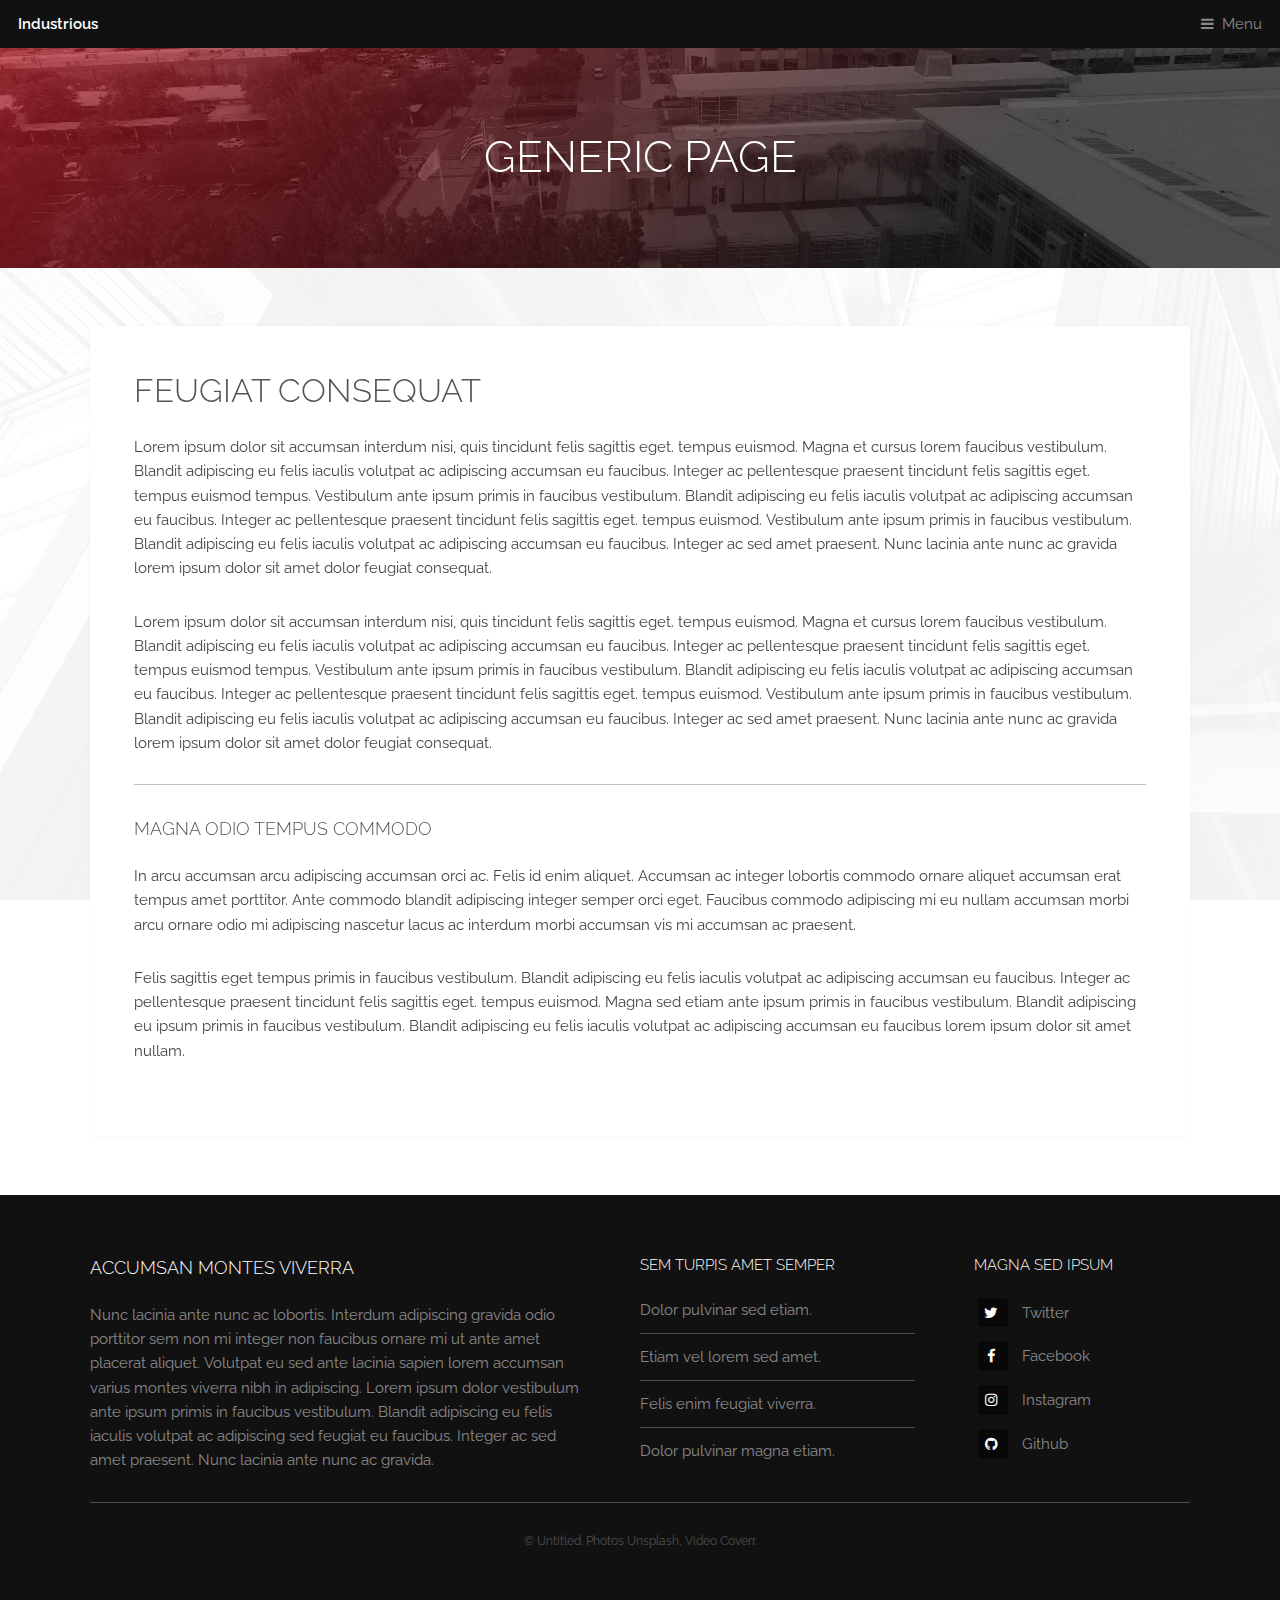
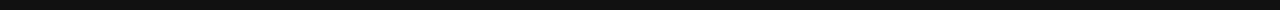
<file: generic.html>
<!DOCTYPE HTML>
<!--
	Industrious by TEMPLATED
	templated.co @templatedco
	Released for free under the Creative Commons Attribution 3.0 license (templated.co/license)
-->
<html>
	<head>
		<title>Generic Page - Industrious by TEMPLATED</title>
		<meta charset="utf-8" />
		<meta name="viewport" content="width=device-width, initial-scale=1, user-scalable=no" />
		<meta name="description" content="" />
		<meta name="keywords" content="" />
		<link rel="stylesheet" href="assets/css/main.css" />
	</head>
	<body class="is-preload">

		<!-- Header -->
			<header id="header">
				<a class="logo" href="index.html">Industrious</a>
				<nav>
					<a href="#menu">Menu</a>
				</nav>
			</header>

		<!-- Nav -->
			<nav id="menu">
				<ul class="links">
					<li><a href="index.html">Home</a></li>
					<li><a href="elements.html">Elements</a></li>
					<li><a href="generic.html">Generic</a></li>
				</ul>
			</nav>

		<!-- Heading -->
			<div id="heading" >
				<h1>Generic Page</h1>
			</div>

		<!-- Main -->
			<section id="main" class="wrapper">
				<div class="inner">
					<div class="content">
						<header>
							<h2>Feugiat consequat</h2>
						</header>
						<p>Lorem ipsum dolor sit accumsan interdum nisi, quis tincidunt felis sagittis eget. tempus euismod. Magna et cursus lorem faucibus vestibulum. Blandit adipiscing eu felis iaculis volutpat ac adipiscing accumsan eu faucibus. Integer ac pellentesque praesent tincidunt felis sagittis eget. tempus euismod tempus. Vestibulum ante ipsum primis in faucibus vestibulum. Blandit adipiscing eu felis iaculis volutpat ac adipiscing accumsan eu faucibus. Integer ac pellentesque praesent tincidunt felis sagittis eget. tempus euismod. Vestibulum ante ipsum primis in faucibus vestibulum. Blandit adipiscing eu felis iaculis volutpat ac adipiscing accumsan eu faucibus. Integer ac sed amet praesent. Nunc lacinia ante nunc ac gravida lorem ipsum dolor sit amet dolor feugiat consequat. </p>
						<p>Lorem ipsum dolor sit accumsan interdum nisi, quis tincidunt felis sagittis eget. tempus euismod. Magna et cursus lorem faucibus vestibulum. Blandit adipiscing eu felis iaculis volutpat ac adipiscing accumsan eu faucibus. Integer ac pellentesque praesent tincidunt felis sagittis eget. tempus euismod tempus. Vestibulum ante ipsum primis in faucibus vestibulum. Blandit adipiscing eu felis iaculis volutpat ac adipiscing accumsan eu faucibus. Integer ac pellentesque praesent tincidunt felis sagittis eget. tempus euismod. Vestibulum ante ipsum primis in faucibus vestibulum. Blandit adipiscing eu felis iaculis volutpat ac adipiscing accumsan eu faucibus. Integer ac sed amet praesent. Nunc lacinia ante nunc ac gravida lorem ipsum dolor sit amet dolor feugiat consequat. </p>
						<hr />
						<h3>Magna odio tempus commodo</h3>
						<p>In arcu accumsan arcu adipiscing accumsan orci ac. Felis id enim aliquet. Accumsan ac integer lobortis commodo ornare aliquet accumsan erat tempus amet porttitor. Ante commodo blandit adipiscing integer semper orci eget. Faucibus commodo adipiscing mi eu nullam accumsan morbi arcu ornare odio mi adipiscing nascetur lacus ac interdum morbi accumsan vis mi accumsan ac praesent.</p>
						<p>Felis sagittis eget tempus primis in faucibus vestibulum. Blandit adipiscing eu felis iaculis volutpat ac adipiscing accumsan eu faucibus. Integer ac pellentesque praesent tincidunt felis sagittis eget. tempus euismod. Magna sed etiam ante ipsum primis in faucibus vestibulum. Blandit adipiscing eu ipsum primis in faucibus vestibulum. Blandit adipiscing eu felis iaculis volutpat ac adipiscing accumsan eu faucibus lorem ipsum dolor sit amet nullam.</p>
					</div>
				</div>
			</section>

		<!-- Footer -->
			<footer id="footer">
				<div class="inner">
					<div class="content">
						<section>
							<h3>Accumsan montes viverra</h3>
							<p>Nunc lacinia ante nunc ac lobortis. Interdum adipiscing gravida odio porttitor sem non mi integer non faucibus ornare mi ut ante amet placerat aliquet. Volutpat eu sed ante lacinia sapien lorem accumsan varius montes viverra nibh in adipiscing. Lorem ipsum dolor vestibulum ante ipsum primis in faucibus vestibulum. Blandit adipiscing eu felis iaculis volutpat ac adipiscing sed feugiat eu faucibus. Integer ac sed amet praesent. Nunc lacinia ante nunc ac gravida.</p>
						</section>
						<section>
							<h4>Sem turpis amet semper</h4>
							<ul class="alt">
								<li><a href="#">Dolor pulvinar sed etiam.</a></li>
								<li><a href="#">Etiam vel lorem sed amet.</a></li>
								<li><a href="#">Felis enim feugiat viverra.</a></li>
								<li><a href="#">Dolor pulvinar magna etiam.</a></li>
							</ul>
						</section>
						<section>
							<h4>Magna sed ipsum</h4>
							<ul class="plain">
								<li><a href="#"><i class="icon fa-twitter">&nbsp;</i>Twitter</a></li>
								<li><a href="#"><i class="icon fa-facebook">&nbsp;</i>Facebook</a></li>
								<li><a href="#"><i class="icon fa-instagram">&nbsp;</i>Instagram</a></li>
								<li><a href="#"><i class="icon fa-github">&nbsp;</i>Github</a></li>
							</ul>
						</section>
					</div>
					<div class="copyright">
						&copy; Untitled. Photos <a href="https://unsplash.co">Unsplash</a>, Video <a href="https://coverr.co">Coverr</a>.
					</div>
				</div>
			</footer>

		<!-- Scripts -->
			<script src="assets/js/jquery.min.js"></script>
			<script src="assets/js/browser.min.js"></script>
			<script src="assets/js/breakpoints.min.js"></script>
			<script src="assets/js/util.js"></script>
			<script src="assets/js/main.js"></script>

	</body>
</html>
</file>
<file: assets/css/main.css>
@import url(font-awesome.min.css);
@import url("https://fonts.googleapis.com/css?family=Raleway:200,300,400,500,600");
/*
	Industrious by TEMPLATED
	templated.co @templatedco
	Released for free under the Creative Commons Attribution 3.0 license (templated.co/license)
*/
/* Basic */
@-ms-viewport {
  width: device-width; }
body {
  -ms-overflow-style: scrollbar; }

@media screen and (max-width: 480px) {
  html, body {
    min-width: 320px; } }
html {
  box-sizing: border-box; }

*, *:before, *:after {
  box-sizing: inherit; }

body {
  background: #ffffff; }
  body.is-preload *, body.is-preload *:before, body.is-preload *:after {
    -moz-animation: none !important;
    -webkit-animation: none !important;
    -ms-animation: none !important;
    animation: none !important;
    -moz-transition: none !important;
    -webkit-transition: none !important;
    -ms-transition: none !important;
    transition: none !important; }

html, body, div, span, applet, object,
iframe, h1, h2, h3, h4, h5, h6, p, blockquote,
pre, a, abbr, acronym, address, big, cite,
code, del, dfn, em, img, ins, kbd, q, s, samp,
small, strike, strong, sub, sup, tt, var, b,
u, i, center, dl, dt, dd, ol, ul, li, fieldset,
form, label, legend, table, caption, tbody,
tfoot, thead, tr, th, td, article, aside,
canvas, details, embed, figure, figcaption,
footer, header, hgroup, menu, nav, output, ruby,
section, summary, time, mark, audio, video {
  margin: 0;
  padding: 0;
  border: 0;
  font-size: 100%;
  font: inherit;
  vertical-align: baseline; }

article, aside, details, figcaption, figure,
footer, header, hgroup, menu, nav, section {
  display: block; }

body {
  line-height: 1; }

ol, ul {
  list-style: none; }

blockquote, q {
  quotes: none; }
  blockquote:before, blockquote:after, q:before, q:after {
    content: '';
    content: none; }

table {
  border-collapse: collapse;
  border-spacing: 0; }

body {
  -webkit-text-size-adjust: none; }

mark {
  background-color: transparent;
  color: inherit; }

input::-moz-focus-inner {
  border: 0;
  padding: 0; }

input, select, textarea {
  -moz-appearance: none;
  -webkit-appearance: none;
  -ms-appearance: none;
  appearance: none; }

/* Typography */
html {
  font-size: 13pt; }
  @media screen and (max-width: 1680px) {
    html {
      font-size: 11pt; } }
  @media screen and (max-width: 980px) {
    html {
      font-size: 12pt; } }
  @media screen and (max-width: 480px) {
    html {
      font-size: 11pt; } }

body {
  background-color: #ffffff;
  color: #444444; }

body, input, select, textarea {
  font-family: "Raleway", Arial, Helvetica, sans-serif;
  font-weight: 400;
  font-size: 1rem;
  line-height: 1.65; }

a {
  -moz-transition: color 0.2s ease-in-out;
  -webkit-transition: color 0.2s ease-in-out;
  -ms-transition: color 0.2s ease-in-out;
  transition: color 0.2s ease-in-out;
  text-decoration: underline; }
  a:hover {
    text-decoration: none; }

strong, b {
  font-weight: 600; }

em, i {
  font-style: italic; }

p {
  margin: 0 0 2rem 0; }

header.special {
  align-content: center;
  text-align: center;
  margin-bottom: 4rem; }
  header.special p {
    max-width: 75%;
    margin-left: auto;
    margin-right: auto; }

h1, h2, h3, h4, h5, h6 {
  font-weight: 300;
  line-height: 1.5;
  text-transform: uppercase;
  margin: 0 0 1.5rem 0; }
  h1 a, h2 a, h3 a, h4 a, h5 a, h6 a {
    color: inherit;
    text-decoration: none; }

h1 {
  font-size: 3rem;
  line-height: 1.2; }

h2 {
  font-size: 2.25rem;
  line-height: 1.3; }

h3 {
  font-size: 1.25rem; }

h4 {
  font-size: 1rem; }

h5 {
  font-size: 0.9rem; }

h6 {
  font-size: 0.7rem; }

@media screen and (max-width: 736px) {
  h1 {
    font-size: 2.75rem;
    line-height: 1.3; }

  h2 {
    font-size: 1.75rem;
    line-height: 1.5; }

  h3 {
    font-size: 1.25rem; } }
sub {
  font-size: 0.8rem;
  position: relative;
  top: 0.5rem; }

sup {
  font-size: 0.8rem;
  position: relative;
  top: -0.5rem; }

blockquote {
  border-left: solid 0.5rem;
  font-style: italic;
  margin: 0 0 2rem 0;
  padding: 1rem 0 1rem 2rem; }

code {
  border-radius: 4px;
  border: solid 1px;
  font-family: "Courier New", monospace;
  font-size: 0.9rem;
  margin: 0 0.25rem;
  padding: 0.25rem 0.65rem; }

pre {
  -webkit-overflow-scrolling: touch;
  font-family: "Courier New", monospace;
  font-size: 0.9rem;
  margin: 0 0 2rem 0; }
  pre code {
    display: block;
    line-height: 1.75;
    padding: 1rem 1.5rem;
    overflow-x: auto; }

hr {
  border: 0;
  border-bottom: solid 1px;
  margin: 2rem 0; }
  hr.major {
    margin: 4rem 0; }

input, select, textarea {
  color: #555555; }

a {
  color: #ce1b28; }

strong, b {
  color: #555555; }

h1, h2, h3, h4, h5, h6 {
  color: #555555; }

blockquote {
  border-left-color: rgba(0, 0, 0, 0.25); }

code {
  background: rgba(0, 0, 0, 0.075);
  border-color: rgba(0, 0, 0, 0.25); }

hr {
  border-bottom-color: rgba(0, 0, 0, 0.25); }

/* Inner */
.inner {
  margin: 0 auto;
  width: 75rem;
  max-width: calc(100% - 6rem); }
  @media screen and (max-width: 480px) {
    .inner {
      max-width: calc(100% - 3rem); } }

/* Button */
input[type="submit"],
input[type="reset"],
input[type="button"],
button,
.button {
  -moz-appearance: none;
  -webkit-appearance: none;
  -ms-appearance: none;
  appearance: none;
  -moz-transition: background-color 0.2s ease-in-out, box-shadow 0.2s ease-in-out, color 0.2s ease-in-out;
  -webkit-transition: background-color 0.2s ease-in-out, box-shadow 0.2s ease-in-out, color 0.2s ease-in-out;
  -ms-transition: background-color 0.2s ease-in-out, box-shadow 0.2s ease-in-out, color 0.2s ease-in-out;
  transition: background-color 0.2s ease-in-out, box-shadow 0.2s ease-in-out, color 0.2s ease-in-out;
  border: 0;
  border-radius: 4px;
  cursor: pointer;
  display: inline-block;
  font-weight: 600;
  height: 3.25rem;
  line-height: 3.25rem;
  padding: 0 1.75rem;
  text-align: center;
  text-decoration: none;
  white-space: nowrap; }
  input[type="submit"].small,
  input[type="reset"].small,
  input[type="button"].small,
  button.small,
  .button.small {
    font-size: 0.8rem;
    height: 2.4375rem;
    line-height: 2.4375rem;
    padding: 0 1.25rem; }
  input[type="submit"].large,
  input[type="reset"].large,
  input[type="button"].large,
  button.large,
  .button.large {
    font-size: 1.35rem;
    height: 4.0625rem;
    line-height: 4.0625rem;
    padding: 0 2rem; }
  input[type="submit"].wide,
  input[type="reset"].wide,
  input[type="button"].wide,
  button.wide,
  .button.wide {
    min-width: 13rem; }
  input[type="submit"].icon:before,
  input[type="reset"].icon:before,
  input[type="button"].icon:before,
  button.icon:before,
  .button.icon:before {
    margin-right: 0.5rem; }
  input[type="submit"].fit,
  input[type="reset"].fit,
  input[type="button"].fit,
  button.fit,
  .button.fit {
    width: 100%; }
  input[type="submit"].disabled, input[type="submit"]:disabled,
  input[type="reset"].disabled,
  input[type="reset"]:disabled,
  input[type="button"].disabled,
  input[type="button"]:disabled,
  button.disabled,
  button:disabled,
  .button.disabled,
  .button:disabled {
    pointer-events: none;
    opacity: 0.25; }

input[type="submit"],
input[type="reset"],
input[type="button"],
button,
.button {
  background-color: transparent;
  box-shadow: inset 0 0 0 1px #555555;
  color: #555555 !important; }
  input[type="submit"]:hover,
  input[type="reset"]:hover,
  input[type="button"]:hover,
  button:hover,
  .button:hover {
    box-shadow: inset 0 0 0 1px #ce1b28;
    color: #ce1b28 !important; }
    input[type="submit"]:hover:active,
    input[type="reset"]:hover:active,
    input[type="button"]:hover:active,
    button:hover:active,
    .button:hover:active {
      background-color: rgba(206, 27, 40, 0.25); }
  input[type="submit"].primary,
  input[type="reset"].primary,
  input[type="button"].primary,
  button.primary,
  .button.primary {
    box-shadow: none;
    background-color: #ce1b28;
    color: #ffffff !important; }
    input[type="submit"].primary:hover,
    input[type="reset"].primary:hover,
    input[type="button"].primary:hover,
    button.primary:hover,
    .button.primary:hover {
      background-color: #e2212f;
      box-shadow: none; }
      input[type="submit"].primary:hover:active,
      input[type="reset"].primary:hover:active,
      input[type="button"].primary:hover:active,
      button.primary:hover:active,
      .button.primary:hover:active {
        background-color: #b71824; }

/* Form */
form {
  margin: 0 0 2rem 0; }

input[type="text"],
input[type="password"],
input[type="email"],
input[type="tel"],
input[type="search"],
input[type="url"],
select,
textarea {
  -moz-appearance: none;
  -webkit-appearance: none;
  -ms-appearance: none;
  appearance: none;
  border-radius: 4px;
  border: none;
  border: solid 1px;
  color: inherit;
  display: block;
  outline: 0;
  padding: 0 1rem;
  text-decoration: none;
  width: 100%; }
  input[type="text"]:invalid,
  input[type="password"]:invalid,
  input[type="email"]:invalid,
  input[type="tel"]:invalid,
  input[type="search"]:invalid,
  input[type="url"]:invalid,
  select:invalid,
  textarea:invalid {
    box-shadow: none; }

label {
  display: block;
  font-size: 1rem;
  font-weight: 600;
  margin: 0 0 1rem 0; }

input[type="text"],
input[type="password"],
input[type="email"],
input[type="tel"],
input[type="search"],
input[type="url"] {
  height: 3.25rem; }

select {
  background-size: 1.25rem;
  background-repeat: no-repeat;
  background-position: calc(100% - 1rem) center;
  height: 3.25rem;
  padding-right: 3.25rem;
  text-overflow: ellipsis; }
  select:focus::-ms-value {
    background-color: transparent; }
  select::-ms-expand {
    display: none; }

textarea {
  padding: 0.75rem 1rem; }

input[type="checkbox"],
input[type="radio"] {
  -moz-appearance: none;
  -webkit-appearance: none;
  -ms-appearance: none;
  appearance: none;
  display: block;
  float: left;
  margin-right: -2rem;
  opacity: 0;
  width: 1rem;
  z-index: -1; }
  input[type="checkbox"] + label,
  input[type="radio"] + label {
    text-decoration: none;
    cursor: pointer;
    display: inline-block;
    font-size: 1rem;
    font-weight: 400;
    padding-left: 2.825rem;
    padding-right: 0.875rem;
    position: relative; }
    input[type="checkbox"] + label:before,
    input[type="radio"] + label:before {
      -moz-osx-font-smoothing: grayscale;
      -webkit-font-smoothing: antialiased;
      font-family: FontAwesome;
      font-style: normal;
      font-weight: normal;
      text-transform: none !important; }
    input[type="checkbox"] + label:before,
    input[type="radio"] + label:before {
      border-radius: 4px;
      border: solid 1px;
      content: '';
      display: inline-block;
      height: 1.95rem;
      left: 0;
      line-height: 1.86875rem;
      position: absolute;
      text-align: center;
      top: -0.1625rem;
      width: 1.95rem; }
  input[type="checkbox"]:checked + label:before,
  input[type="radio"]:checked + label:before {
    content: '\f00c'; }

input[type="checkbox"] + label:before {
  border-radius: 4px; }

input[type="radio"] + label:before {
  border-radius: 100%; }

::-webkit-input-placeholder {
  opacity: 1.0; }

:-moz-placeholder {
  opacity: 1.0; }

::-moz-placeholder {
  opacity: 1.0; }

:-ms-input-placeholder {
  opacity: 1.0; }

label {
  color: #555555; }

input[type="text"],
input[type="password"],
input[type="email"],
input[type="tel"],
input[type="search"],
input[type="url"],
select,
textarea {
  background-color: rgba(0, 0, 0, 0.075);
  border-color: rgba(0, 0, 0, 0.25); }
  input[type="text"]:focus,
  input[type="password"]:focus,
  input[type="email"]:focus,
  input[type="tel"]:focus,
  input[type="search"]:focus,
  input[type="url"]:focus,
  select:focus,
  textarea:focus {
    border-color: #ce1b28;
    box-shadow: 0 0 0 1px #ce1b28; }

select {
  background-image: url("data:image/svg+xml;charset=utf8,%3Csvg xmlns='http://www.w3.org/2000/svg' width='40' height='40' preserveAspectRatio='none' viewBox='0 0 40 40'%3E%3Cpath d='M9.4,12.3l10.4,10.4l10.4-10.4c0.2-0.2,0.5-0.4,0.9-0.4c0.3,0,0.6,0.1,0.9,0.4l3.3,3.3c0.2,0.2,0.4,0.5,0.4,0.9 c0,0.4-0.1,0.6-0.4,0.9L20.7,31.9c-0.2,0.2-0.5,0.4-0.9,0.4c-0.3,0-0.6-0.1-0.9-0.4L4.3,17.3c-0.2-0.2-0.4-0.5-0.4-0.9 c0-0.4,0.1-0.6,0.4-0.9l3.3-3.3c0.2-0.2,0.5-0.4,0.9-0.4S9.1,12.1,9.4,12.3z' fill='rgba(0, 0, 0, 0.25)' /%3E%3C/svg%3E"); }
  select option {
    color: #444444;
    background-color: #ffffff; }

input[type="checkbox"] + label,
input[type="radio"] + label {
  color: #444444; }
  input[type="checkbox"] + label:before,
  input[type="radio"] + label:before {
    background: rgba(0, 0, 0, 0.075);
    border-color: rgba(0, 0, 0, 0.25); }
input[type="checkbox"]:checked + label:before,
input[type="radio"]:checked + label:before {
  background-color: #ce1b28;
  border-color: #ce1b28;
  color: #ffffff; }
input[type="checkbox"]:focus + label:before,
input[type="radio"]:focus + label:before {
  border-color: #ce1b28;
  box-shadow: 0 0 0 1px #ce1b28; }

::-webkit-input-placeholder {
  color: #bbbbbb !important; }

:-moz-placeholder {
  color: #bbbbbb !important; }

::-moz-placeholder {
  color: #bbbbbb !important; }

:-ms-input-placeholder {
  color: #bbbbbb !important; }

/* List */
ol {
  list-style: decimal;
  margin: 0 0 2rem 0;
  padding-left: 1.25rem; }
  ol li {
    padding-left: 0.25rem; }

ul {
  list-style: disc;
  margin: 0 0 2rem 0;
  padding-left: 1rem; }
  ul li {
    padding-left: 0.325rem; }
  ul.plain {
    list-style: none;
    padding-left: 0; }
    ul.plain li {
      margin-bottom: 1rem; }
      ul.plain li .icon {
        border-radius: 4px;
        color: #ffffff;
        display: inline-block;
        margin-right: 1rem;
        text-align: center;
        width: 2rem;
        height: 2rem;
        line-height: 2rem;
        background: rgba(0, 0, 0, 0.5); }
  ul.alt {
    list-style: none;
    padding-left: 0; }
    ul.alt li {
      border-top: solid 1px;
      padding: 0.75rem 0; }
      ul.alt li:first-child {
        border-top: 0;
        padding-top: 0; }
      ul.alt li:last-child {
        padding-bottom: 0; }

dl {
  margin: 0 0 2rem 0; }
  dl dt {
    display: block;
    font-weight: 600;
    margin: 0 0 1rem 0; }
  dl dd {
    margin-left: 1.5rem; }

ul.alt li {
  border-top-color: rgba(0, 0, 0, 0.25); }

/* Table */
.table-wrapper {
  -webkit-overflow-scrolling: touch;
  overflow-x: auto; }

table {
  margin: 0 0 2rem 0;
  width: 100%; }
  table tbody tr {
    border: solid 1px;
    border-left: 0;
    border-right: 0; }
  table td {
    padding: 0.75rem 0.75rem; }
  table th {
    font-size: 0.9rem;
    font-weight: 600;
    padding: 0 0.75rem 0.75rem 0.75rem;
    text-align: left; }
  table thead {
    border-bottom: solid 2px; }
  table tfoot {
    border-top: solid 2px; }
  table.alt {
    border-collapse: separate; }
    table.alt tbody tr td {
      border: solid 1px;
      border-left-width: 0;
      border-top-width: 0; }
      table.alt tbody tr td:first-child {
        border-left-width: 1px; }
    table.alt tbody tr:first-child td {
      border-top-width: 1px; }
    table.alt thead {
      border-bottom: 0; }
    table.alt tfoot {
      border-top: 0; }

table tbody tr {
  border-color: rgba(0, 0, 0, 0.25); }
  table tbody tr:nth-child(2n + 1) {
    background-color: rgba(0, 0, 0, 0.075); }
table th {
  color: #555555; }
table thead {
  border-bottom-color: rgba(0, 0, 0, 0.25); }
table tfoot {
  border-top-color: rgba(0, 0, 0, 0.25); }
table.alt tbody tr td {
  border-color: rgba(0, 0, 0, 0.25); }

/* Highlights */
.highlights {
  width: 100%;
  margin: 2.5rem 0;
  display: -moz-flex;
  display: -webkit-flex;
  display: -ms-flex;
  display: flex;
  -moz-flex-wrap: wrap;
  -webkit-flex-wrap: wrap;
  -ms-flex-wrap: wrap;
  flex-wrap: wrap;
  -moz-align-items: -moz-stretch;
  -webkit-align-items: -webkit-stretch;
  -ms-align-items: -ms-stretch;
  align-items: stretch; }
  .highlights > * {
    -moz-flex-shrink: 1;
    -webkit-flex-shrink: 1;
    -ms-flex-shrink: 1;
    flex-shrink: 1;
    -moz-flex-grow: 0;
    -webkit-flex-grow: 0;
    -ms-flex-grow: 0;
    flex-grow: 0; }
  .highlights > * {
    width: 33.3333333333%; }
  .highlights > * {
    padding: 1.5rem;
    width: calc(33.3333333333% + 1rem); }
  .highlights > :nth-child(-n + 3) {
    padding-top: 0; }
  .highlights > :nth-last-child(-n + 3) {
    padding-bottom: 0; }
  .highlights > :nth-child(3n + 1) {
    padding-left: 0; }
  .highlights > :nth-child(3n) {
    padding-right: 0; }
  .highlights > :nth-child(3n + 1),
  .highlights > :nth-child(3n) {
    width: calc(33.3333333333% + -0.5rem); }
  .highlights .content {
    border-radius: 4px;
    height: 100%;
    padding: 3rem;
    text-align: center; }
    .highlights .content .icon {
      font-size: 5rem; }
  .highlights > div > :last-child {
    margin-bottom: 0; }
  @media screen and (max-width: 980px) {
    .highlights > * {
      width: 50%; }
    .highlights > * {
      padding: 1rem;
      width: calc(33.3333333333% + 0.6666666667rem); }
    .highlights > :nth-child(-n + 3) {
      padding-top: 1rem; }
    .highlights > :nth-last-child(-n + 3) {
      padding-bottom: 1rem; }
    .highlights > :nth-child(3n + 1) {
      padding-left: 1rem; }
    .highlights > :nth-child(3n) {
      padding-right: 1rem; }
    .highlights > :nth-child(3n + 1),
    .highlights > :nth-child(3n) {
      padding: 1rem;
      width: calc(50% + 1rem); }
    .highlights > * {
      padding: 1rem;
      width: calc(50% + 1rem); }
    .highlights > :nth-child(-n + 2) {
      padding-top: 0; }
    .highlights > :nth-last-child(-n + 2) {
      padding-bottom: 0; }
    .highlights > :nth-child(2n + 1) {
      padding-left: 0; }
    .highlights > :nth-child(2n) {
      padding-right: 0; }
    .highlights > :nth-child(2n + 1),
    .highlights > :nth-child(2n) {
      width: calc(50% + 0rem); }
    .highlights .content {
      padding: 2rem; } }
  @media screen and (max-width: 736px) {
    .highlights > * {
      width: 100%; }
    .highlights > * {
      padding: 1rem;
      width: calc(33.3333333333% + 0.6666666667rem); }
    .highlights > :nth-child(-n + 3) {
      padding-top: 1rem; }
    .highlights > :nth-last-child(-n + 3) {
      padding-bottom: 1rem; }
    .highlights > :nth-child(3n + 1) {
      padding-left: 1rem; }
    .highlights > :nth-child(3n) {
      padding-right: 1rem; }
    .highlights > :nth-child(3n + 1),
    .highlights > :nth-child(3n) {
      padding: 1rem;
      width: calc(100% + 2rem); }
    .highlights > * {
      padding: 1rem;
      width: calc(50% + 1rem); }
    .highlights > :nth-child(-n + 2) {
      padding-top: 1rem; }
    .highlights > :nth-last-child(-n + 2) {
      padding-bottom: 1rem; }
    .highlights > :nth-child(2n + 1) {
      padding-left: 1rem; }
    .highlights > :nth-child(2n) {
      padding-right: 1rem; }
    .highlights > :nth-child(2n + 1),
    .highlights > :nth-child(2n) {
      padding: 1rem;
      width: calc(100% + 2rem); }
    .highlights > * {
      padding: 1rem;
      width: calc(100% + 2rem); }
    .highlights > :nth-child(-n + 1) {
      padding-top: 0; }
    .highlights > :nth-last-child(-n + 1) {
      padding-bottom: 0; }
    .highlights > :nth-child(1n + 1) {
      padding-left: 0; }
    .highlights > :nth-child(1n) {
      padding-right: 0; }
    .highlights > :nth-child(1n + 1),
    .highlights > :nth-child(1n) {
      width: calc(100% + 1rem); } }

.highlights .content {
  background: #ffffff;
  box-shadow: 0px 0px 4px 1px rgba(0, 0, 0, 0.025); }

/* Testimonials */
.testimonials {
  margin: 2.5rem 0;
  width: 100%;
  display: -moz-flex;
  display: -webkit-flex;
  display: -ms-flex;
  display: flex;
  justify-content: center;
  align-items: center;
  -moz-flex-wrap: wrap;
  -webkit-flex-wrap: wrap;
  -ms-flex-wrap: wrap;
  flex-wrap: wrap;
  -moz-align-items: -moz-stretch;
  -webkit-align-items: -webkit-stretch;
  -ms-align-items: -ms-stretch; }
  .testimonials > * {
    -moz-flex-shrink: 1;
    -webkit-flex-shrink: 1;
    -ms-flex-shrink: 1;
    flex-shrink: 1;
    -moz-flex-grow: 0;
    -webkit-flex-grow: 0;
    -ms-flex-grow: 0;
    flex-grow: 0; }
  .testimonials > * {
    width: 33.3333333333%; }
  .testimonials > * {
    padding: 1.5rem;
    width: calc(33.3333333333% + 1rem); }
  .testimonials > :nth-child(-n + 3) {
    padding-top: 0; }
  .testimonials > :nth-last-child(-n + 3) {
    padding-bottom: 0; }
  .testimonials > :nth-child(3n + 1) {
    padding-left: 0; }
  .testimonials > :nth-child(3n) {
    padding-right: 0; }
  .testimonials > :nth-child(3n + 1),
  .testimonials > :nth-child(3n) {
    width: calc(33.3333333333% + -0.5rem); }
  .testimonials .content {
    border-radius: 4px;
    height: 100%;
    padding: 3rem; 
    position: relative;
    align-items: center;
    }
    .testimonials .content .author {
      display: -moz-flex;
      display: -webkit-flex;
      display: -ms-flex;
      display: flex;
      -moz-align-items: center;
      -webkit-align-items: center;
      -ms-align-items: center;
      align-items: center; }
      .testimonials .content .author blockquote {
        margin: 0; }
      .testimonials .content .author .image {
        margin-right: 2rem;
        width: 20%; }
        .testimonials .content .author .image img {
          border-radius: 100%;
          max-width: 100%; }
    .testimonials .content .credit {
      font-size: 0.75rem; }
    .testimonials .content p:last-child {
      margin: 0; }
  .testimonials > div > :last-child {
    margin-bottom: 0; }
  @media screen and (max-width: 980px) {
    .testimonials > * {
      width: 50%; }
    .testimonials > * {
      padding: 1rem;
      width: calc(33.3333333333% + 0.6666666667rem); }
    .testimonials > :nth-child(-n + 3) {
      padding-top: 1rem; }
    .testimonials > :nth-last-child(-n + 3) {
      padding-bottom: 1rem; }
    .testimonials > :nth-child(3n + 1) {
      padding-left: 1rem; }
    .testimonials > :nth-child(3n) {
      padding-right: 1rem; }
    .testimonials > :nth-child(3n + 1),
    .testimonials > :nth-child(3n) {
      padding: 1rem;
      width: calc(50% + 1rem); }
    .testimonials > * {
      padding: 1rem;
      width: calc(50% + 1rem); }
    .testimonials > :nth-child(-n + 2) {
      padding-top: 0; }
    .testimonials > :nth-last-child(-n + 2) {
      padding-bottom: 0; }
    .testimonials > :nth-child(2n + 1) {
      padding-left: 0; }
    .testimonials > :nth-child(2n) {
      padding-right: 0; }
    .testimonials > :nth-child(2n + 1),
    .testimonials > :nth-child(2n) {
      width: calc(50% + 0rem); }
    .testimonials .content {
      padding: 2rem; } }
  @media screen and (max-width: 736px) {
    .testimonials > * {
      width: 100%; }
    .testimonials > * {
      padding: 1rem;
      width: calc(33.3333333333% + 0.6666666667rem); }
    .testimonials > :nth-child(-n + 3) {
      padding-top: 1rem; }
    .testimonials > :nth-last-child(-n + 3) {
      padding-bottom: 1rem; }
    .testimonials > :nth-child(3n + 1) {
      padding-left: 1rem; }
    .testimonials > :nth-child(3n) {
      padding-right: 1rem; }
    .testimonials > :nth-child(3n + 1),
    .testimonials > :nth-child(3n) {
      padding: 1rem;
      width: calc(100% + 2rem); }
    .testimonials > * {
      padding: 1rem;
      width: calc(50% + 1rem); }
    .testimonials > :nth-child(-n + 2) {
      padding-top: 1rem; }
    .testimonials > :nth-last-child(-n + 2) {
      padding-bottom: 1rem; }
    .testimonials > :nth-child(2n + 1) {
      padding-left: 1rem; }
    .testimonials > :nth-child(2n) {
      padding-right: 1rem; }
    .testimonials > :nth-child(2n + 1),
    .testimonials > :nth-child(2n) {
      padding: 1rem;
      width: calc(100% + 2rem); }
    .testimonials > * {
      padding: 1rem;
      width: calc(100% + 2rem); }
    .testimonials > :nth-child(-n + 1) {
      padding-top: 0; }
    .testimonials > :nth-last-child(-n + 1) {
      padding-bottom: 0; }
    .testimonials > :nth-child(1n + 1) {
      padding-left: 0; }
    .testimonials > :nth-child(1n) {
      padding-right: 0; }
    .testimonials > :nth-child(1n + 1),
    .testimonials > :nth-child(1n) {
      width: calc(100% + 1rem); } }

.testimonials .content {
  background: #ffffff;
  box-shadow: 0px 0px 4px 1px rgba(0, 0, 0, 0.025); }
  .testimonials .content .credit strong {
    color: #ce1b28; }

/* Actions */
ul.actions {
  display: -moz-flex;
  display: -webkit-flex;
  display: -ms-flex;
  display: flex;
  cursor: default;
  list-style: none;
  margin-left: -1rem;
  padding-left: 0; }
  ul.actions li {
    padding: 0 0 0 1rem;
    vertical-align: middle; }
  ul.actions.special {
    -moz-justify-content: center;
    -webkit-justify-content: center;
    -ms-justify-content: center;
    justify-content: center;
    width: calc(100% + 1rem); }
  ul.actions.stacked {
    -moz-flex-direction: column;
    -webkit-flex-direction: column;
    -ms-flex-direction: column;
    flex-direction: column;
    margin-left: 0; }
    ul.actions.stacked li {
      padding: 1.3rem 0 0 0; }
      ul.actions.stacked li:first-child {
        padding-top: 0; }
  ul.actions.fit {
    width: calc(100% + 1rem); }
    ul.actions.fit li {
      -moz-flex-grow: 1;
      -webkit-flex-grow: 1;
      -ms-flex-grow: 1;
      flex-grow: 1;
      -moz-flex-shrink: 1;
      -webkit-flex-shrink: 1;
      -ms-flex-shrink: 1;
      flex-shrink: 1;
      width: 100%; }
      ul.actions.fit li > * {
        width: 100%; }
    ul.actions.fit.stacked {
      width: 100%; }
  @media screen and (max-width: 480px) {
    ul.actions:not(.fixed) {
      -moz-flex-direction: column;
      -webkit-flex-direction: column;
      -ms-flex-direction: column;
      flex-direction: column;
      margin-left: 0;
      width: 100% !important; }
      ul.actions:not(.fixed) li {
        -moz-flex-grow: 1;
        -webkit-flex-grow: 1;
        -ms-flex-grow: 1;
        flex-grow: 1;
        -moz-flex-shrink: 1;
        -webkit-flex-shrink: 1;
        -ms-flex-shrink: 1;
        flex-shrink: 1;
        padding: 1rem 0 0 0;
        text-align: center;
        width: 100%; }
        ul.actions:not(.fixed) li > * {
          width: 100%; }
        ul.actions:not(.fixed) li:first-child {
          padding-top: 0; }
        ul.actions:not(.fixed) li input[type="submit"],
        ul.actions:not(.fixed) li input[type="reset"],
        ul.actions:not(.fixed) li input[type="button"],
        ul.actions:not(.fixed) li button,
        ul.actions:not(.fixed) li .button {
          width: 100%; }
          ul.actions:not(.fixed) li input[type="submit"].icon:before,
          ul.actions:not(.fixed) li input[type="reset"].icon:before,
          ul.actions:not(.fixed) li input[type="button"].icon:before,
          ul.actions:not(.fixed) li button.icon:before,
          ul.actions:not(.fixed) li .button.icon:before {
            margin-left: -0.5rem; } }

/* Grid */
.row {
  display: flex;
  flex-wrap: wrap;
  box-sizing: border-box; }
  .row > * {
    box-sizing: border-box; }
  .row.gtr-uniform > * > :last-child {
    margin-bottom: 0; }

.row > .imp {
  order: -1; }
.row > .col-1 {
  width: 8.3333333333%; }
.row > .off-1 {
  margin-left: 8.3333333333%; }
.row > .col-2 {
  width: 16.6666666667%; }
.row > .off-2 {
  margin-left: 16.6666666667%; }
.row > .col-3 {
  width: 25%; }
.row > .off-3 {
  margin-left: 25%; }
.row > .col-4 {
  width: 33.3333333333%; }
.row > .off-4 {
  margin-left: 33.3333333333%; }
.row > .col-5 {
  width: 41.6666666667%; }
.row > .off-5 {
  margin-left: 41.6666666667%; }
.row > .col-6 {
  width: 50%; }
.row > .off-6 {
  margin-left: 50%; }
.row > .col-7 {
  width: 58.3333333333%; }
.row > .off-7 {
  margin-left: 58.3333333333%; }
.row > .col-8 {
  width: 66.6666666667%; }
.row > .off-8 {
  margin-left: 66.6666666667%; }
.row > .col-9 {
  width: 75%; }
.row > .off-9 {
  margin-left: 75%; }
.row > .col-10 {
  width: 83.3333333333%; }
.row > .off-10 {
  margin-left: 83.3333333333%; }
.row > .col-11 {
  width: 91.6666666667%; }
.row > .off-11 {
  margin-left: 91.6666666667%; }
.row > .col-12 {
  width: 100%; }
.row > .off-12 {
  margin-left: 100%; }
.row.gtr-0 {
  margin-top: 0;
  margin-left: 0rem; }
  .row.gtr-0 > * {
    padding: 0 0 0 0rem; }
  .row.gtr-0.gtr-uniform {
    margin-top: 0rem; }
    .row.gtr-0.gtr-uniform > * {
      padding-top: 0rem; }
.row.gtr-25 {
  margin-top: 0;
  margin-left: -0.75rem; }
  .row.gtr-25 > * {
    padding: 0 0 0 0.75rem; }
  .row.gtr-25.gtr-uniform {
    margin-top: -0.75rem; }
    .row.gtr-25.gtr-uniform > * {
      padding-top: 0.75rem; }
.row.gtr-50 {
  margin-top: 0;
  margin-left: -1.5rem; }
  .row.gtr-50 > * {
    padding: 0 0 0 1.5rem; }
  .row.gtr-50.gtr-uniform {
    margin-top: -1.5rem; }
    .row.gtr-50.gtr-uniform > * {
      padding-top: 1.5rem; }
.row {
  margin-top: 0;
  margin-left: -3rem; }
  .row > * {
    padding: 0 0 0 3rem; }
  .row.gtr-uniform {
    margin-top: -3rem; }
    .row.gtr-uniform > * {
      padding-top: 3rem; }
.row.gtr-150 {
  margin-top: 0;
  margin-left: -4.5rem; }
  .row.gtr-150 > * {
    padding: 0 0 0 4.5rem; }
  .row.gtr-150.gtr-uniform {
    margin-top: -4.5rem; }
    .row.gtr-150.gtr-uniform > * {
      padding-top: 4.5rem; }
.row.gtr-200 {
  margin-top: 0;
  margin-left: -6rem; }
  .row.gtr-200 > * {
    padding: 0 0 0 6rem; }
  .row.gtr-200.gtr-uniform {
    margin-top: -6rem; }
    .row.gtr-200.gtr-uniform > * {
      padding-top: 6rem; }

@media screen and (max-width: 1680px) {
  .row {
    display: flex;
    flex-wrap: wrap;
    box-sizing: border-box; }
    .row > * {
      box-sizing: border-box; }
    .row.gtr-uniform > * > :last-child {
      margin-bottom: 0; }

  .row > .imp-xlarge {
    order: -1; }
  .row > .col-1-xlarge {
    width: 8.3333333333%; }
  .row > .off-1-xlarge {
    margin-left: 8.3333333333%; }
  .row > .col-2-xlarge {
    width: 16.6666666667%; }
  .row > .off-2-xlarge {
    margin-left: 16.6666666667%; }
  .row > .col-3-xlarge {
    width: 25%; }
  .row > .off-3-xlarge {
    margin-left: 25%; }
  .row > .col-4-xlarge {
    width: 33.3333333333%; }
  .row > .off-4-xlarge {
    margin-left: 33.3333333333%; }
  .row > .col-5-xlarge {
    width: 41.6666666667%; }
  .row > .off-5-xlarge {
    margin-left: 41.6666666667%; }
  .row > .col-6-xlarge {
    width: 50%; }
  .row > .off-6-xlarge {
    margin-left: 50%; }
  .row > .col-7-xlarge {
    width: 58.3333333333%; }
  .row > .off-7-xlarge {
    margin-left: 58.3333333333%; }
  .row > .col-8-xlarge {
    width: 66.6666666667%; }
  .row > .off-8-xlarge {
    margin-left: 66.6666666667%; }
  .row > .col-9-xlarge {
    width: 75%; }
  .row > .off-9-xlarge {
    margin-left: 75%; }
  .row > .col-10-xlarge {
    width: 83.3333333333%; }
  .row > .off-10-xlarge {
    margin-left: 83.3333333333%; }
  .row > .col-11-xlarge {
    width: 91.6666666667%; }
  .row > .off-11-xlarge {
    margin-left: 91.6666666667%; }
  .row > .col-12-xlarge {
    width: 100%; }
  .row > .off-12-xlarge {
    margin-left: 100%; }
  .row.gtr-0 {
    margin-top: 0;
    margin-left: 0rem; }
    .row.gtr-0 > * {
      padding: 0 0 0 0rem; }
    .row.gtr-0.gtr-uniform {
      margin-top: 0rem; }
      .row.gtr-0.gtr-uniform > * {
        padding-top: 0rem; }
  .row.gtr-25 {
    margin-top: 0;
    margin-left: -0.75rem; }
    .row.gtr-25 > * {
      padding: 0 0 0 0.75rem; }
    .row.gtr-25.gtr-uniform {
      margin-top: -0.75rem; }
      .row.gtr-25.gtr-uniform > * {
        padding-top: 0.75rem; }
  .row.gtr-50 {
    margin-top: 0;
    margin-left: -1.5rem; }
    .row.gtr-50 > * {
      padding: 0 0 0 1.5rem; }
    .row.gtr-50.gtr-uniform {
      margin-top: -1.5rem; }
      .row.gtr-50.gtr-uniform > * {
        padding-top: 1.5rem; }
  .row {
    margin-top: 0;
    margin-left: -3rem; }
    .row > * {
      padding: 0 0 0 3rem; }
    .row.gtr-uniform {
      margin-top: -3rem; }
      .row.gtr-uniform > * {
        padding-top: 3rem; }
  .row.gtr-150 {
    margin-top: 0;
    margin-left: -4.5rem; }
    .row.gtr-150 > * {
      padding: 0 0 0 4.5rem; }
    .row.gtr-150.gtr-uniform {
      margin-top: -4.5rem; }
      .row.gtr-150.gtr-uniform > * {
        padding-top: 4.5rem; }
  .row.gtr-200 {
    margin-top: 0;
    margin-left: -6rem; }
    .row.gtr-200 > * {
      padding: 0 0 0 6rem; }
    .row.gtr-200.gtr-uniform {
      margin-top: -6rem; }
      .row.gtr-200.gtr-uniform > * {
        padding-top: 6rem; } }
@media screen and (max-width: 1280px) {
  .row {
    display: flex;
    flex-wrap: wrap;
    box-sizing: border-box; }
    .row > * {
      box-sizing: border-box; }
    .row.gtr-uniform > * > :last-child {
      margin-bottom: 0; }

  .row > .imp-large {
    order: -1; }
  .row > .col-1-large {
    width: 8.3333333333%; }
  .row > .off-1-large {
    margin-left: 8.3333333333%; }
  .row > .col-2-large {
    width: 16.6666666667%; }
  .row > .off-2-large {
    margin-left: 16.6666666667%; }
  .row > .col-3-large {
    width: 25%; }
  .row > .off-3-large {
    margin-left: 25%; }
  .row > .col-4-large {
    width: 33.3333333333%; }
  .row > .off-4-large {
    margin-left: 33.3333333333%; }
  .row > .col-5-large {
    width: 41.6666666667%; }
  .row > .off-5-large {
    margin-left: 41.6666666667%; }
  .row > .col-6-large {
    width: 50%; }
  .row > .off-6-large {
    margin-left: 50%; }
  .row > .col-7-large {
    width: 58.3333333333%; }
  .row > .off-7-large {
    margin-left: 58.3333333333%; }
  .row > .col-8-large {
    width: 66.6666666667%; }
  .row > .off-8-large {
    margin-left: 66.6666666667%; }
  .row > .col-9-large {
    width: 75%; }
  .row > .off-9-large {
    margin-left: 75%; }
  .row > .col-10-large {
    width: 83.3333333333%; }
  .row > .off-10-large {
    margin-left: 83.3333333333%; }
  .row > .col-11-large {
    width: 91.6666666667%; }
  .row > .off-11-large {
    margin-left: 91.6666666667%; }
  .row > .col-12-large {
    width: 100%; }
  .row > .off-12-large {
    margin-left: 100%; }
  .row.gtr-0 {
    margin-top: 0;
    margin-left: 0rem; }
    .row.gtr-0 > * {
      padding: 0 0 0 0rem; }
    .row.gtr-0.gtr-uniform {
      margin-top: 0rem; }
      .row.gtr-0.gtr-uniform > * {
        padding-top: 0rem; }
  .row.gtr-25 {
    margin-top: 0;
    margin-left: -0.375rem; }
    .row.gtr-25 > * {
      padding: 0 0 0 0.375rem; }
    .row.gtr-25.gtr-uniform {
      margin-top: -0.375rem; }
      .row.gtr-25.gtr-uniform > * {
        padding-top: 0.375rem; }
  .row.gtr-50 {
    margin-top: 0;
    margin-left: -0.75rem; }
    .row.gtr-50 > * {
      padding: 0 0 0 0.75rem; }
    .row.gtr-50.gtr-uniform {
      margin-top: -0.75rem; }
      .row.gtr-50.gtr-uniform > * {
        padding-top: 0.75rem; }
  .row {
    margin-top: 0;
    margin-left: -1.5rem; }
    .row > * {
      padding: 0 0 0 1.5rem; }
    .row.gtr-uniform {
      margin-top: -1.5rem; }
      .row.gtr-uniform > * {
        padding-top: 1.5rem; }
  .row.gtr-150 {
    margin-top: 0;
    margin-left: -2.25rem; }
    .row.gtr-150 > * {
      padding: 0 0 0 2.25rem; }
    .row.gtr-150.gtr-uniform {
      margin-top: -2.25rem; }
      .row.gtr-150.gtr-uniform > * {
        padding-top: 2.25rem; }
  .row.gtr-200 {
    margin-top: 0;
    margin-left: -3rem; }
    .row.gtr-200 > * {
      padding: 0 0 0 3rem; }
    .row.gtr-200.gtr-uniform {
      margin-top: -3rem; }
      .row.gtr-200.gtr-uniform > * {
        padding-top: 3rem; } }
@media screen and (max-width: 980px) {
  .row {
    display: flex;
    flex-wrap: wrap;
    box-sizing: border-box; }
    .row > * {
      box-sizing: border-box; }
    .row.gtr-uniform > * > :last-child {
      margin-bottom: 0; }

  .row > .imp-medium {
    order: -1; }
  .row > .col-1-medium {
    width: 8.3333333333%; }
  .row > .off-1-medium {
    margin-left: 8.3333333333%; }
  .row > .col-2-medium {
    width: 16.6666666667%; }
  .row > .off-2-medium {
    margin-left: 16.6666666667%; }
  .row > .col-3-medium {
    width: 25%; }
  .row > .off-3-medium {
    margin-left: 25%; }
  .row > .col-4-medium {
    width: 33.3333333333%; }
  .row > .off-4-medium {
    margin-left: 33.3333333333%; }
  .row > .col-5-medium {
    width: 41.6666666667%; }
  .row > .off-5-medium {
    margin-left: 41.6666666667%; }
  .row > .col-6-medium {
    width: 50%; }
  .row > .off-6-medium {
    margin-left: 50%; }
  .row > .col-7-medium {
    width: 58.3333333333%; }
  .row > .off-7-medium {
    margin-left: 58.3333333333%; }
  .row > .col-8-medium {
    width: 66.6666666667%; }
  .row > .off-8-medium {
    margin-left: 66.6666666667%; }
  .row > .col-9-medium {
    width: 75%; }
  .row > .off-9-medium {
    margin-left: 75%; }
  .row > .col-10-medium {
    width: 83.3333333333%; }
  .row > .off-10-medium {
    margin-left: 83.3333333333%; }
  .row > .col-11-medium {
    width: 91.6666666667%; }
  .row > .off-11-medium {
    margin-left: 91.6666666667%; }
  .row > .col-12-medium {
    width: 100%; }
  .row > .off-12-medium {
    margin-left: 100%; }
  .row.gtr-0 {
    margin-top: 0;
    margin-left: 0rem; }
    .row.gtr-0 > * {
      padding: 0 0 0 0rem; }
    .row.gtr-0.gtr-uniform {
      margin-top: 0rem; }
      .row.gtr-0.gtr-uniform > * {
        padding-top: 0rem; }
  .row.gtr-25 {
    margin-top: 0;
    margin-left: -0.375rem; }
    .row.gtr-25 > * {
      padding: 0 0 0 0.375rem; }
    .row.gtr-25.gtr-uniform {
      margin-top: -0.375rem; }
      .row.gtr-25.gtr-uniform > * {
        padding-top: 0.375rem; }
  .row.gtr-50 {
    margin-top: 0;
    margin-left: -0.75rem; }
    .row.gtr-50 > * {
      padding: 0 0 0 0.75rem; }
    .row.gtr-50.gtr-uniform {
      margin-top: -0.75rem; }
      .row.gtr-50.gtr-uniform > * {
        padding-top: 0.75rem; }
  .row {
    margin-top: 0;
    margin-left: -1.5rem; }
    .row > * {
      padding: 0 0 0 1.5rem; }
    .row.gtr-uniform {
      margin-top: -1.5rem; }
      .row.gtr-uniform > * {
        padding-top: 1.5rem; }
  .row.gtr-150 {
    margin-top: 0;
    margin-left: -2.25rem; }
    .row.gtr-150 > * {
      padding: 0 0 0 2.25rem; }
    .row.gtr-150.gtr-uniform {
      margin-top: -2.25rem; }
      .row.gtr-150.gtr-uniform > * {
        padding-top: 2.25rem; }
  .row.gtr-200 {
    margin-top: 0;
    margin-left: -3rem; }
    .row.gtr-200 > * {
      padding: 0 0 0 3rem; }
    .row.gtr-200.gtr-uniform {
      margin-top: -3rem; }
      .row.gtr-200.gtr-uniform > * {
        padding-top: 3rem; } }
@media screen and (max-width: 736px) {
  .row {
    display: flex;
    flex-wrap: wrap;
    box-sizing: border-box; }
    .row > * {
      box-sizing: border-box; }
    .row.gtr-uniform > * > :last-child {
      margin-bottom: 0; }

  .row > .imp-small {
    order: -1; }
  .row > .col-1-small {
    width: 8.3333333333%; }
  .row > .off-1-small {
    margin-left: 8.3333333333%; }
  .row > .col-2-small {
    width: 16.6666666667%; }
  .row > .off-2-small {
    margin-left: 16.6666666667%; }
  .row > .col-3-small {
    width: 25%; }
  .row > .off-3-small {
    margin-left: 25%; }
  .row > .col-4-small {
    width: 33.3333333333%; }
  .row > .off-4-small {
    margin-left: 33.3333333333%; }
  .row > .col-5-small {
    width: 41.6666666667%; }
  .row > .off-5-small {
    margin-left: 41.6666666667%; }
  .row > .col-6-small {
    width: 50%; }
  .row > .off-6-small {
    margin-left: 50%; }
  .row > .col-7-small {
    width: 58.3333333333%; }
  .row > .off-7-small {
    margin-left: 58.3333333333%; }
  .row > .col-8-small {
    width: 66.6666666667%; }
  .row > .off-8-small {
    margin-left: 66.6666666667%; }
  .row > .col-9-small {
    width: 75%; }
  .row > .off-9-small {
    margin-left: 75%; }
  .row > .col-10-small {
    width: 83.3333333333%; }
  .row > .off-10-small {
    margin-left: 83.3333333333%; }
  .row > .col-11-small {
    width: 91.6666666667%; }
  .row > .off-11-small {
    margin-left: 91.6666666667%; }
  .row > .col-12-small {
    width: 100%; }
  .row > .off-12-small {
    margin-left: 100%; }
  .row.gtr-0 {
    margin-top: 0;
    margin-left: 0rem; }
    .row.gtr-0 > * {
      padding: 0 0 0 0rem; }
    .row.gtr-0.gtr-uniform {
      margin-top: 0rem; }
      .row.gtr-0.gtr-uniform > * {
        padding-top: 0rem; }
  .row.gtr-25 {
    margin-top: 0;
    margin-left: -0.3125rem; }
    .row.gtr-25 > * {
      padding: 0 0 0 0.3125rem; }
    .row.gtr-25.gtr-uniform {
      margin-top: -0.3125rem; }
      .row.gtr-25.gtr-uniform > * {
        padding-top: 0.3125rem; }
  .row.gtr-50 {
    margin-top: 0;
    margin-left: -0.625rem; }
    .row.gtr-50 > * {
      padding: 0 0 0 0.625rem; }
    .row.gtr-50.gtr-uniform {
      margin-top: -0.625rem; }
      .row.gtr-50.gtr-uniform > * {
        padding-top: 0.625rem; }
  .row {
    margin-top: 0;
    margin-left: -1.25rem; }
    .row > * {
      padding: 0 0 0 1.25rem; }
    .row.gtr-uniform {
      margin-top: -1.25rem; }
      .row.gtr-uniform > * {
        padding-top: 1.25rem; }
  .row.gtr-150 {
    margin-top: 0;
    margin-left: -1.875rem; }
    .row.gtr-150 > * {
      padding: 0 0 0 1.875rem; }
    .row.gtr-150.gtr-uniform {
      margin-top: -1.875rem; }
      .row.gtr-150.gtr-uniform > * {
        padding-top: 1.875rem; }
  .row.gtr-200 {
    margin-top: 0;
    margin-left: -2.5rem; }
    .row.gtr-200 > * {
      padding: 0 0 0 2.5rem; }
    .row.gtr-200.gtr-uniform {
      margin-top: -2.5rem; }
      .row.gtr-200.gtr-uniform > * {
        padding-top: 2.5rem; } }
@media screen and (max-width: 480px) {
  .row {
    display: flex;
    flex-wrap: wrap;
    box-sizing: border-box; }
    .row > * {
      box-sizing: border-box; }
    .row.gtr-uniform > * > :last-child {
      margin-bottom: 0; }

  .row > .imp-xsmall {
    order: -1; }
  .row > .col-1-xsmall {
    width: 8.3333333333%; }
  .row > .off-1-xsmall {
    margin-left: 8.3333333333%; }
  .row > .col-2-xsmall {
    width: 16.6666666667%; }
  .row > .off-2-xsmall {
    margin-left: 16.6666666667%; }
  .row > .col-3-xsmall {
    width: 25%; }
  .row > .off-3-xsmall {
    margin-left: 25%; }
  .row > .col-4-xsmall {
    width: 33.3333333333%; }
  .row > .off-4-xsmall {
    margin-left: 33.3333333333%; }
  .row > .col-5-xsmall {
    width: 41.6666666667%; }
  .row > .off-5-xsmall {
    margin-left: 41.6666666667%; }
  .row > .col-6-xsmall {
    width: 50%; }
  .row > .off-6-xsmall {
    margin-left: 50%; }
  .row > .col-7-xsmall {
    width: 58.3333333333%; }
  .row > .off-7-xsmall {
    margin-left: 58.3333333333%; }
  .row > .col-8-xsmall {
    width: 66.6666666667%; }
  .row > .off-8-xsmall {
    margin-left: 66.6666666667%; }
  .row > .col-9-xsmall {
    width: 75%; }
  .row > .off-9-xsmall {
    margin-left: 75%; }
  .row > .col-10-xsmall {
    width: 83.3333333333%; }
  .row > .off-10-xsmall {
    margin-left: 83.3333333333%; }
  .row > .col-11-xsmall {
    width: 91.6666666667%; }
  .row > .off-11-xsmall {
    margin-left: 91.6666666667%; }
  .row > .col-12-xsmall {
    width: 100%; }
  .row > .off-12-xsmall {
    margin-left: 100%; }
  .row.gtr-0 {
    margin-top: 0;
    margin-left: 0rem; }
    .row.gtr-0 > * {
      padding: 0 0 0 0rem; }
    .row.gtr-0.gtr-uniform {
      margin-top: 0rem; }
      .row.gtr-0.gtr-uniform > * {
        padding-top: 0rem; }
  .row.gtr-25 {
    margin-top: 0;
    margin-left: -0.3125rem; }
    .row.gtr-25 > * {
      padding: 0 0 0 0.3125rem; }
    .row.gtr-25.gtr-uniform {
      margin-top: -0.3125rem; }
      .row.gtr-25.gtr-uniform > * {
        padding-top: 0.3125rem; }
  .row.gtr-50 {
    margin-top: 0;
    margin-left: -0.625rem; }
    .row.gtr-50 > * {
      padding: 0 0 0 0.625rem; }
    .row.gtr-50.gtr-uniform {
      margin-top: -0.625rem; }
      .row.gtr-50.gtr-uniform > * {
        padding-top: 0.625rem; }
  .row {
    margin-top: 0;
    margin-left: -1.25rem; }
    .row > * {
      padding: 0 0 0 1.25rem; }
    .row.gtr-uniform {
      margin-top: -1.25rem; }
      .row.gtr-uniform > * {
        padding-top: 1.25rem; }
  .row.gtr-150 {
    margin-top: 0;
    margin-left: -1.875rem; }
    .row.gtr-150 > * {
      padding: 0 0 0 1.875rem; }
    .row.gtr-150.gtr-uniform {
      margin-top: -1.875rem; }
      .row.gtr-150.gtr-uniform > * {
        padding-top: 1.875rem; }
  .row.gtr-200 {
    margin-top: 0;
    margin-left: -2.5rem; }
    .row.gtr-200 > * {
      padding: 0 0 0 2.5rem; }
    .row.gtr-200.gtr-uniform {
      margin-top: -2.5rem; }
      .row.gtr-200.gtr-uniform > * {
        padding-top: 2.5rem; } }
/* Icon */
.icon {
  text-decoration: none;
  border-bottom: none;
  position: relative; }
  .icon:before {
    -moz-osx-font-smoothing: grayscale;
    -webkit-font-smoothing: antialiased;
    font-family: FontAwesome;
    font-style: normal;
    font-weight: normal;
    text-transform: none !important; }
  .icon > .label {
    display: none; }

/* Icons */
ul.icons {
  cursor: default;
  list-style: none;
  padding-left: 0; }
  ul.icons li {
    display: inline-block;
    padding: 0 1rem 0 0; }
    ul.icons li:last-child {
      padding-right: 0; }
    ul.icons li .icon:before {
      font-size: 2rem; }

/* Image */
.image {
  border-radius: 4px;
  border: 0;
  display: inline-block;
  position: relative; }
  .image img {
    border-radius: 4px;
    display: block; }
  .image.left, .image.right {
    max-width: 40%; }
    .image.left img, .image.right img {
      width: 100%; }
  .image.left {
    float: left;
    margin: 0 2rem 2rem 0;
    top: 0.25rem; }
  .image.right {
    float: right;
    margin: 0 0 2rem 2rem;
    top: 0.25rem; }
  .image.fit {
    display: block;
    margin: 0 0 2rem 0;
    width: 100%; }
    .image.fit img {
      width: 100%; }
  .image.main {
    display: block;
    margin: 0 0 3rem 0;
    width: 100%; }
    .image.main img {
      width: 100%; }

/* Wrapper */
.wrapper {
  padding: 8rem 0 6rem 0 ;
  position: relative;
  z-index: 1; }
  @media screen and (max-width: 1280px) {
    .wrapper {
      padding: 4rem 0 2rem 0 ; } }
  @media screen and (max-width: 736px) {
    .wrapper {
      padding: 3rem 0 1rem 0 ; } }
  @media screen and (max-width: 480px) {
    .wrapper {
      padding: 2rem 0 0.1rem 0 ; } }

/* Banner */
#banner {
  -ms-flex-align: center;
  -ms-flex-pack: center;
  background-color: #111111;
  color: rgba(255, 255, 255, 0.5);
  -moz-align-items: center;
  -webkit-align-items: center;
  -ms-align-items: center;
  align-items: center;
  display: -moz-flex;
  display: -webkit-flex;
  display: -ms-flex;
  display: flex;
  -moz-justify-content: center;
  -webkit-justify-content: center;
  -ms-justify-content: center;
  justify-content: center;
  background-image: url("../../images/banner.jpg");
  background-position: center;
  background-repeat: no-repeat;
  background-size: cover;
  border-top: 0;
  display: -ms-flexbox;
  height: 35rem !important;
  min-height: 35rem;
  overflow: hidden;
  position: relative;
  text-align: center;
  width: 100%; }
  #banner input, #banner select, #banner textarea {
    color: #ffffff; }
  #banner a {
    color: #ce1b28; }
  #banner strong, #banner b {
    color: #ffffff; }
  #banner h1, #banner h2, #banner h3, #banner h4, #banner h5, #banner h6 {
    color: #ffffff; }
  #banner blockquote {
    border-left-color: rgba(255, 255, 255, 0.25); }
  #banner code {
    background: rgba(255, 255, 255, 0.075);
    border-color: rgba(255, 255, 255, 0.25); }
  #banner hr {
    border-bottom-color: rgba(255, 255, 255, 0.25); }
  #banner input[type="submit"],
  #banner input[type="reset"],
  #banner input[type="button"],
  #banner button,
  #banner .button {
    background-color: transparent;
    box-shadow: inset 0 0 0 1px #ffffff;
    color: #ffffff !important; }
    #banner input[type="submit"]:hover,
    #banner input[type="reset"]:hover,
    #banner input[type="button"]:hover,
    #banner button:hover,
    #banner .button:hover {
      box-shadow: inset 0 0 0 1px #ce1b28;
      color: #ce1b28 !important; }
      #banner input[type="submit"]:hover:active,
      #banner input[type="reset"]:hover:active,
      #banner input[type="button"]:hover:active,
      #banner button:hover:active,
      #banner .button:hover:active {
        background-color: rgba(206, 27, 40, 0.25); }
    #banner input[type="submit"].primary,
    #banner input[type="reset"].primary,
    #banner input[type="button"].primary,
    #banner button.primary,
    #banner .button.primary {
      box-shadow: none;
      background-color: #ce1b28;
      color: #ffffff !important; }
      #banner input[type="submit"].primary:hover,
      #banner input[type="reset"].primary:hover,
      #banner input[type="button"].primary:hover,
      #banner button.primary:hover,
      #banner .button.primary:hover {
        background-color: #e2212f;
        box-shadow: none; }
        #banner input[type="submit"].primary:hover:active,
        #banner input[type="reset"].primary:hover:active,
        #banner input[type="button"].primary:hover:active,
        #banner button.primary:hover:active,
        #banner .button.primary:hover:active {
          background-color: #b71824; }
  #banner label {
    color: #ffffff; }
  #banner input[type="text"],
  #banner input[type="password"],
  #banner input[type="email"],
  #banner input[type="tel"],
  #banner input[type="search"],
  #banner input[type="url"],
  #banner select,
  #banner textarea {
    background-color: rgba(255, 255, 255, 0.075);
    border-color: rgba(255, 255, 255, 0.25); }
    #banner input[type="text"]:focus,
    #banner input[type="password"]:focus,
    #banner input[type="email"]:focus,
    #banner input[type="tel"]:focus,
    #banner input[type="search"]:focus,
    #banner input[type="url"]:focus,
    #banner select:focus,
    #banner textarea:focus {
      border-color: #ce1b28;
      box-shadow: 0 0 0 1px #ce1b28; }
  #banner select {
    background-image: url("data:image/svg+xml;charset=utf8,%3Csvg xmlns='http://www.w3.org/2000/svg' width='40' height='40' preserveAspectRatio='none' viewBox='0 0 40 40'%3E%3Cpath d='M9.4,12.3l10.4,10.4l10.4-10.4c0.2-0.2,0.5-0.4,0.9-0.4c0.3,0,0.6,0.1,0.9,0.4l3.3,3.3c0.2,0.2,0.4,0.5,0.4,0.9 c0,0.4-0.1,0.6-0.4,0.9L20.7,31.9c-0.2,0.2-0.5,0.4-0.9,0.4c-0.3,0-0.6-0.1-0.9-0.4L4.3,17.3c-0.2-0.2-0.4-0.5-0.4-0.9 c0-0.4,0.1-0.6,0.4-0.9l3.3-3.3c0.2-0.2,0.5-0.4,0.9-0.4S9.1,12.1,9.4,12.3z' fill='rgba(255, 255, 255, 0.25)' /%3E%3C/svg%3E"); }
    #banner select option {
      color: rgba(255, 255, 255, 0.5);
      background-color: #111111; }
  #banner input[type="checkbox"] + label,
  #banner input[type="radio"] + label {
    color: rgba(255, 255, 255, 0.5); }
    #banner input[type="checkbox"] + label:before,
    #banner input[type="radio"] + label:before {
      background: rgba(255, 255, 255, 0.075);
      border-color: rgba(255, 255, 255, 0.25); }
  #banner input[type="checkbox"]:checked + label:before,
  #banner input[type="radio"]:checked + label:before {
    background-color: #ce1b28;
    border-color: #ce1b28;
    color: #ffffff; }
  #banner input[type="checkbox"]:focus + label:before,
  #banner input[type="radio"]:focus + label:before {
    border-color: #ce1b28;
    box-shadow: 0 0 0 1px #ce1b28; }
  #banner ::-webkit-input-placeholder {
    color: rgba(255, 255, 255, 0.4) !important; }
  #banner :-moz-placeholder {
    color: rgba(255, 255, 255, 0.4) !important; }
  #banner ::-moz-placeholder {
    color: rgba(255, 255, 255, 0.4) !important; }
  #banner :-ms-input-placeholder {
    color: rgba(255, 255, 255, 0.4) !important; }
  #banner ul.alt li {
    border-top-color: rgba(255, 255, 255, 0.25); }
  #banner table tbody tr {
    border-color: rgba(255, 255, 255, 0.25); }
    #banner table tbody tr:nth-child(2n + 1) {
      background-color: rgba(255, 255, 255, 0.075); }
  #banner table th {
    color: #ffffff; }
  #banner table thead {
    border-bottom-color: rgba(255, 255, 255, 0.25); }
  #banner table tfoot {
    border-top-color: rgba(255, 255, 255, 0.25); }
  #banner table.alt tbody tr td {
    border-color: rgba(255, 255, 255, 0.25); }
  #banner .highlights .content {
    background: #111111;
    box-shadow: 0px 0px 4px 1px rgba(255, 255, 255, 0.025); }
  #banner .testimonials .content {
    background: #111111;
    box-shadow: 0px 0px 4px 1px rgba(255, 255, 255, 0.025); }
    #banner .testimonials .content .credit strong {
      color: #ce1b28; }
  #banner > .inner {
    -moz-transform: scale(1.0);
    -webkit-transform: scale(1.0);
    -ms-transform: scale(1.0);
    transform: scale(1.0);
    -moz-transition: opacity 1s ease, -moz-transform 1s ease;
    -webkit-transition: opacity 1s ease, -webkit-transform 1s ease;
    -ms-transition: opacity 1s ease, -ms-transform 1s ease;
    transition: opacity 1s ease, transform 1s ease;
    opacity: 1;
    position: relative;
    z-index: 3; }
    #banner > .inner > :last-child {
      margin-bottom: 0; }
  #banner h1 {
    font-size: 4rem;
    margin-bottom: 1rem; }
  #banner p {
    font-size: 1.5rem; }
  #banner a {
    color: rgba(255, 255, 255, 0.5);
    text-decoration: none; }
    #banner a:hover {
      color: #ffffff; }
  #banner video {
    -moz-transform: translateX(50%) translateY(50%);
    -webkit-transform: translateX(50%) translateY(50%);
    -ms-transform: translateX(50%) translateY(50%);
    transform: translateX(50%) translateY(50%);
    bottom: 40%;
    height: 200%;
    min-height: 80%;
    min-width: 80%;
    overflow: hidden;
    position: absolute;
    right: 50%;
    width: 100%; }
  #banner:before {
    -moz-transition: opacity 3s ease;
    -webkit-transition: opacity 3s ease;
    -ms-transition: opacity 3s ease;
    transition: opacity 3s ease;
    -moz-transition-delay: 1.25s;
    -webkit-transition-delay: 1.25s;
    -ms-transition-delay: 1.25s;
    transition-delay: 1.25s;
    background: #111111;
    content: '';
    display: block;
    height: 100%;
    left: 0;
    opacity: 0.45;
    position: absolute;
    top: 0;
    width: 100%;
    z-index: 1; }
  #banner:after {
    /* background: linear-gradient(135deg, #91868600 0%, #11111100 74%); */
    content: ' ';
    display: block;
    height: 100%;
    left: 0;
    /* opacity: 1; */
    position: absolute;
    top: 0;
    webkit-linear-gradientidth: 100%;
    width: 100%;
    z-index: 1; }
  #banner.small {
    height: 30vh !important;
    min-height: 30vh; }
  @media screen and (max-width: 1280px) {
    #banner video {
      display: none; } } 
  @media screen and (max-width: 736px) {
    #banner {
      height: auto !important;
      min-height: 0;
      padding: 4rem 2rem 4rem 2rem; }
      #banner .inner {
        width: 100%; }
      #banner h1 {
        font-size: 1.75rem;
        margin-bottom: 0.5rem;
        padding-bottom: 0; }
      #banner p {
        font-size: 1.25rem; }
      #banner br {
        display: none; }
      #banner .button {
        width: 100%; } }
  @media screen and (max-width: 480px) {
    #banner p {
      font-size: 1rem; } }
  body.is-preload #banner .inner {
    -moz-transform: scale(0.99);
    -webkit-transform: scale(0.99);
    -ms-transform: scale(0.99);
    transform: scale(0.99);
    opacity: 0; }
  body.is-preload #banner:before {
    opacity: 1; }

/* CTA */
#cta {
  background-color: #ce1b28;
  color: rgba(255, 255, 255, 0.75);
  background-attachment: fixed;
  background-image: linear-gradient(rgba(206, 27, 40, 0.25), rgba(206, 27, 40, 0.25)), url(../../images/cta01.jpg);
  background-position: bottom;
  background-repeat: no-repeat;
  background-size: cover;
  position: relative;
  text-align: center;
  z-index: 1; }
  #cta input, #cta select, #cta textarea {
    color: #ffffff; }
  #cta a {
    color: #ffffff; }
  #cta strong, #cta b {
    color: #ffffff; }
  #cta h1, #cta h2, #cta h3, #cta h4, #cta h5, #cta h6 {
    color: #ffffff; }
  #cta blockquote {
    border-left-color: rgba(255, 255, 255, 0.25); }
  #cta code {
    background: rgba(255, 255, 255, 0.075);
    border-color: rgba(255, 255, 255, 0.25); }
  #cta hr {
    border-bottom-color: rgba(255, 255, 255, 0.25); }
  #cta input[type="submit"],
  #cta input[type="reset"],
  #cta input[type="button"],
  #cta button,
  #cta .button {
    background-color: transparent;
    box-shadow: inset 0 0 0 1px #ffffff;
    color: #ffffff !important; }
    #cta input[type="submit"]:hover,
    #cta input[type="reset"]:hover,
    #cta input[type="button"]:hover,
    #cta button:hover,
    #cta .button:hover {
      background-color: rgba(255, 255, 255, 0.1); }
      #cta input[type="submit"]:hover:active,
      #cta input[type="reset"]:hover:active,
      #cta input[type="button"]:hover:active,
      #cta button:hover:active,
      #cta .button:hover:active {
        background-color: rgba(255, 255, 255, 0.25); }
    #cta input[type="submit"].primary,
    #cta input[type="reset"].primary,
    #cta input[type="button"].primary,
    #cta button.primary,
    #cta .button.primary {
      box-shadow: none;
      background-color: #ffffff;
      color: #ce1b28 !important; }
      #cta input[type="submit"].primary:hover,
      #cta input[type="reset"].primary:hover,
      #cta input[type="button"].primary:hover,
      #cta button.primary:hover,
      #cta .button.primary:hover {
        background-color: rgba(255, 255, 255, 0.875);
        box-shadow: none; }
        #cta input[type="submit"].primary:hover:active,
        #cta input[type="reset"].primary:hover:active,
        #cta input[type="button"].primary:hover:active,
        #cta button.primary:hover:active,
        #cta .button.primary:hover:active {
          background-color: rgba(255, 255, 255, 0.5); }
  #cta label {
    color: #ffffff; }
  #cta input[type="text"],
  #cta input[type="password"],
  #cta input[type="email"],
  #cta input[type="tel"],
  #cta input[type="search"],
  #cta input[type="url"],
  #cta select,
  #cta textarea {
    background-color: rgba(255, 255, 255, 0.075);
    border-color: rgba(255, 255, 255, 0.25); }
    #cta input[type="text"]:focus,
    #cta input[type="password"]:focus,
    #cta input[type="email"]:focus,
    #cta input[type="tel"]:focus,
    #cta input[type="search"]:focus,
    #cta input[type="url"]:focus,
    #cta select:focus,
    #cta textarea:focus {
      border-color: #ffffff;
      box-shadow: 0 0 0 1px #ffffff; }
  #cta select {
    background-image: url("data:image/svg+xml;charset=utf8,%3Csvg xmlns='http://www.w3.org/2000/svg' width='40' height='40' preserveAspectRatio='none' viewBox='0 0 40 40'%3E%3Cpath d='M9.4,12.3l10.4,10.4l10.4-10.4c0.2-0.2,0.5-0.4,0.9-0.4c0.3,0,0.6,0.1,0.9,0.4l3.3,3.3c0.2,0.2,0.4,0.5,0.4,0.9 c0,0.4-0.1,0.6-0.4,0.9L20.7,31.9c-0.2,0.2-0.5,0.4-0.9,0.4c-0.3,0-0.6-0.1-0.9-0.4L4.3,17.3c-0.2-0.2-0.4-0.5-0.4-0.9 c0-0.4,0.1-0.6,0.4-0.9l3.3-3.3c0.2-0.2,0.5-0.4,0.9-0.4S9.1,12.1,9.4,12.3z' fill='rgba(255, 255, 255, 0.25)' /%3E%3C/svg%3E"); }
    #cta select option {
      color: rgba(255, 255, 255, 0.75);
      background-color: #ce1b28; }
  #cta input[type="checkbox"] + label,
  #cta input[type="radio"] + label {
    color: rgba(255, 255, 255, 0.75); }
    #cta input[type="checkbox"] + label:before,
    #cta input[type="radio"] + label:before {
      background: rgba(255, 255, 255, 0.075);
      border-color: rgba(255, 255, 255, 0.25); }
  #cta input[type="checkbox"]:checked + label:before,
  #cta input[type="radio"]:checked + label:before {
    background-color: #ffffff;
    border-color: #ffffff;
    color: #ce1b28; }
  #cta input[type="checkbox"]:focus + label:before,
  #cta input[type="radio"]:focus + label:before {
    border-color: #ffffff;
    box-shadow: 0 0 0 1px #ffffff; }
  #cta ::-webkit-input-placeholder {
    color: rgba(255, 255, 255, 0.4) !important; }
  #cta :-moz-placeholder {
    color: rgba(255, 255, 255, 0.4) !important; }
  #cta ::-moz-placeholder {
    color: rgba(255, 255, 255, 0.4) !important; }
  #cta :-ms-input-placeholder {
    color: rgba(255, 255, 255, 0.4) !important; }
  #cta ul.alt li {
    border-top-color: rgba(255, 255, 255, 0.25); }
  #cta table tbody tr {
    border-color: rgba(255, 255, 255, 0.25); }
    #cta table tbody tr:nth-child(2n + 1) {
      background-color: rgba(255, 255, 255, 0.075); }
  #cta table th {
    color: #ffffff; }
  #cta table thead {
    border-bottom-color: rgba(255, 255, 255, 0.25); }
  #cta table tfoot {
    border-top-color: rgba(255, 255, 255, 0.25); }
  #cta table.alt tbody tr td {
    border-color: rgba(255, 255, 255, 0.25); }
  #cta .highlights .content {
    background: #ce1b28;
    box-shadow: 0px 0px 4px 1px rgba(255, 255, 255, 0.025); }
  #cta .testimonials .content {
    background: #ce1b28;
    box-shadow: 0px 0px 4px 1px rgba(255, 255, 255, 0.025); }
    #cta .testimonials .content .credit strong {
      color: #ce1b28; }
  #cta .inner {
    position: relative;
    z-index: 3; }
  @media screen and (max-width: 980px) {
    #cta {
      background-attachment: scroll; } }

/* Footer */
#footer {
  background-color: #111111;
  color: rgba(255, 255, 255, 0.5);
  padding: 8rem 0 6rem 0 ; }
  #footer input, #footer select, #footer textarea {
    color: #ffffff; }
  #footer a {
    color: #ce1b28; }
  #footer strong, #footer b {
    color: #ffffff; }
  #footer h1, #footer h2, #footer h3, #footer h4, #footer h5, #footer h6 {
    color: #ffffff; }
  #footer blockquote {
    border-left-color: rgba(255, 255, 255, 0.25); }
  #footer code {
    background: rgba(255, 255, 255, 0.075);
    border-color: rgba(255, 255, 255, 0.25); }
  #footer hr {
    border-bottom-color: rgba(255, 255, 255, 0.25); }
  #footer input[type="submit"],
  #footer input[type="reset"],
  #footer input[type="button"],
  #footer button,
  #footer .button {
    background-color: transparent;
    box-shadow: inset 0 0 0 1px #ffffff;
    color: #ffffff !important; }
    #footer input[type="submit"]:hover,
    #footer input[type="reset"]:hover,
    #footer input[type="button"]:hover,
    #footer button:hover,
    #footer .button:hover {
      box-shadow: inset 0 0 0 1px #ce1b28;
      color: #ce1b28 !important; }
      #footer input[type="submit"]:hover:active,
      #footer input[type="reset"]:hover:active,
      #footer input[type="button"]:hover:active,
      #footer button:hover:active,
      #footer .button:hover:active {
        background-color: rgba(206, 27, 40, 0.25); }
    #footer input[type="submit"].primary,
    #footer input[type="reset"].primary,
    #footer input[type="button"].primary,
    #footer button.primary,
    #footer .button.primary {
      box-shadow: none;
      background-color: #ce1b28;
      color: #ffffff !important; }
      #footer input[type="submit"].primary:hover,
      #footer input[type="reset"].primary:hover,
      #footer input[type="button"].primary:hover,
      #footer button.primary:hover,
      #footer .button.primary:hover {
        background-color: #e2212f;
        box-shadow: none; }
        #footer input[type="submit"].primary:hover:active,
        #footer input[type="reset"].primary:hover:active,
        #footer input[type="button"].primary:hover:active,
        #footer button.primary:hover:active,
        #footer .button.primary:hover:active {
          background-color: #b71824; }
  #footer label {
    color: #ffffff; }
  #footer input[type="text"],
  #footer input[type="password"],
  #footer input[type="email"],
  #footer input[type="tel"],
  #footer input[type="search"],
  #footer input[type="url"],
  #footer select,
  #footer textarea {
    background-color: rgba(255, 255, 255, 0.075);
    border-color: rgba(255, 255, 255, 0.25); }
    #footer input[type="text"]:focus,
    #footer input[type="password"]:focus,
    #footer input[type="email"]:focus,
    #footer input[type="tel"]:focus,
    #footer input[type="search"]:focus,
    #footer input[type="url"]:focus,
    #footer select:focus,
    #footer textarea:focus {
      border-color: #ce1b28;
      box-shadow: 0 0 0 1px #ce1b28; }
  #footer select {
    background-image: url("data:image/svg+xml;charset=utf8,%3Csvg xmlns='http://www.w3.org/2000/svg' width='40' height='40' preserveAspectRatio='none' viewBox='0 0 40 40'%3E%3Cpath d='M9.4,12.3l10.4,10.4l10.4-10.4c0.2-0.2,0.5-0.4,0.9-0.4c0.3,0,0.6,0.1,0.9,0.4l3.3,3.3c0.2,0.2,0.4,0.5,0.4,0.9 c0,0.4-0.1,0.6-0.4,0.9L20.7,31.9c-0.2,0.2-0.5,0.4-0.9,0.4c-0.3,0-0.6-0.1-0.9-0.4L4.3,17.3c-0.2-0.2-0.4-0.5-0.4-0.9 c0-0.4,0.1-0.6,0.4-0.9l3.3-3.3c0.2-0.2,0.5-0.4,0.9-0.4S9.1,12.1,9.4,12.3z' fill='rgba(255, 255, 255, 0.25)' /%3E%3C/svg%3E"); }
    #footer select option {
      color: rgba(255, 255, 255, 0.5);
      background-color: #111111; }
  #footer input[type="checkbox"] + label,
  #footer input[type="radio"] + label {
    color: rgba(255, 255, 255, 0.5); }
    #footer input[type="checkbox"] + label:before,
    #footer input[type="radio"] + label:before {
      background: rgba(255, 255, 255, 0.075);
      border-color: rgba(255, 255, 255, 0.25); }
  #footer input[type="checkbox"]:checked + label:before,
  #footer input[type="radio"]:checked + label:before {
    background-color: #ce1b28;
    border-color: #ce1b28;
    color: #ffffff; }
  #footer input[type="checkbox"]:focus + label:before,
  #footer input[type="radio"]:focus + label:before {
    border-color: #ce1b28;
    box-shadow: 0 0 0 1px #ce1b28; }
  #footer ::-webkit-input-placeholder {
    color: rgba(255, 255, 255, 0.4) !important; }
  #footer :-moz-placeholder {
    color: rgba(255, 255, 255, 0.4) !important; }
  #footer ::-moz-placeholder {
    color: rgba(255, 255, 255, 0.4) !important; }
  #footer :-ms-input-placeholder {
    color: rgba(255, 255, 255, 0.4) !important; }
  #footer ul.alt li {
    border-top-color: rgba(255, 255, 255, 0.25); }
  #footer table tbody tr {
    border-color: rgba(255, 255, 255, 0.25); }
    #footer table tbody tr:nth-child(2n + 1) {
      background-color: rgba(255, 255, 255, 0.075); }
  #footer table th {
    color: #ffffff; }
  #footer table thead {
    border-bottom-color: rgba(255, 255, 255, 0.25); }
  #footer table tfoot {
    border-top-color: rgba(255, 255, 255, 0.25); }
  #footer table.alt tbody tr td {
    border-color: rgba(255, 255, 255, 0.25); }
  #footer .highlights .content {
    background: #111111;
    box-shadow: 0px 0px 4px 1px rgba(255, 255, 255, 0.025); }
  #footer .testimonials .content {
    background: #111111;
    box-shadow: 0px 0px 4px 1px rgba(255, 255, 255, 0.025); }
    #footer .testimonials .content .credit strong {
      color: #ce1b28; }
  #footer a {
    color: rgba(255, 255, 255, 0.5);
    text-decoration: none; }
    #footer a:hover {
      color: #ce1b28; }
  #footer .content {
    display: -moz-flex;
    display: -webkit-flex;
    display: -ms-flex;
    display: flex; }
    #footer .content section {
      width: 25%; }
      #footer .content section:first-child {
        width: 50%;
        padding-right: 4rem; }
      #footer .content section:last-child {
        padding-left: 4rem; }
  #footer .copyright {
    border-top: 1px solid;
    font-size: 0.8rem;
    opacity: 0.5;
    padding: 2rem 0;
    text-align: center; }
  @media screen and (max-width: 1280px) {
    #footer {
      padding: 4rem 0 2rem 0 ; } }
  @media screen and (max-width: 980px) {
    #footer .content {
      -moz-flex-wrap: wrap;
      -webkit-flex-wrap: wrap;
      -ms-flex-wrap: wrap;
      flex-wrap: wrap; }
      #footer .content section {
        width: 50%; }
        #footer .content section:first-child {
          width: 100%;
          padding-right: 0; } }
  @media screen and (max-width: 736px) {
    #footer {
      padding: 3rem 0 1rem 0 ; }
      #footer .content section {
        width: 100%; }
        #footer .content section:last-child {
          padding-left: 0; } }
  @media screen and (max-width: 480px) {
    #footer {
      padding: 2rem 0 0.1rem 0 ; } }

/* Header */
body {
  padding-top: 3.25rem; }
  body:before {
    content: ' ';
    background-image: url(../../images/bg.jpg);
    background-size: cover;
    background-repeat: no-repeat;
    background-attachment: fixed;
    display: block;
    position: fixed;
    left: 0;
    top: 0;
    width: 100%;
    height: 100%;
    z-index: -1;
    opacity: 0.05; }

#header {
  -moz-align-items: center;
  -webkit-align-items: center;
  -ms-align-items: center;
  align-items: center;
  display: -moz-flex;
  display: -webkit-flex;
  display: -ms-flex;
  display: flex;
  -moz-justify-content: space-between;
  -webkit-justify-content: space-between;
  -ms-justify-content: space-between;
  justify-content: space-between;
  background: #111111;
  color: rgba(255, 255, 255, 0.5);
  cursor: default;
  height: 3.25rem;
  left: 0;
  line-height: 3.25rem;
  position: fixed;
  top: 0;
  width: 100%;
  z-index: 10001; }
  #header > .logo {
    color: #ffffff;
    font-size: 1rem;
    font-weight: 600;
    height: inherit;
    line-height: inherit;
    padding: 0 1.25rem;
    text-decoration: none; }
  #header > nav > a {
    color: inherit;
    display: inline-block;
    padding: 0 0.75rem;
    text-decoration: none; }
    #header > nav > a:hover {
      color: #ffffff; }
    #header > nav > a[href="#menu"] {
      text-decoration: none;
      -webkit-tap-highlight-color: rgba(0, 0, 0, 0); }
      #header > nav > a[href="#menu"]:before {
        -moz-osx-font-smoothing: grayscale;
        -webkit-font-smoothing: antialiased;
        font-family: FontAwesome;
        font-style: normal;
        font-weight: normal;
        text-transform: none !important; }
      #header > nav > a[href="#menu"]:before {
        content: '\f0c9';
        margin: 0 0.5rem 0 0; }
    #header > nav > a + a[href="#menu"]:last-child {
      border-left: solid 1px rgba(255, 255, 255, 0.25);
      margin-left: 0.5rem;
      padding-left: 1.25rem; }
    #header > nav > a:last-child {
      padding-right: 1.25rem; }
    @media screen and (max-width: 736px) {
      #header > nav > a {
        padding: 0 0.5rem; }
        #header > nav > a + a[href="#menu"]:last-child {
          margin-left: 0.25rem;
          padding-left: 1rem; }
        #header > nav > a:last-child {
          padding-right: 1rem; } }

@media screen and (max-width: 980px) {
  body {
    padding-top: 44px; }

  #header {
    height: 44px;
    line-height: 44px; } }
@media screen and (max-width: 480px) {
  #header {
    min-width: 320px; } }
/* Heading */
#heading {
  -ms-flex-align: center;
  -ms-flex-pack: center;
  background-color: #111111;
  color: rgba(255, 255, 255, 0.5);
  -moz-align-items: center;
  -webkit-align-items: center;
  -ms-align-items: center;
  align-items: center;
  display: -moz-flex;
  display: -webkit-flex;
  display: -ms-flex;
  display: flex;
  -moz-justify-content: center;
  -webkit-justify-content: center;
  -ms-justify-content: center;
  justify-content: center;
  background-image: linear-gradient(rgba(17, 17, 17, 0.25), rgba(17, 17, 17, 0.25)), url("../../images/banner.jpg");
  background-position: center;
  background-repeat: no-repeat;
  background-size: cover;
  border-top: 0;
  display: -ms-flexbox;
  height: 15rem !important;
  min-height: 15rem;
  overflow: hidden;
  position: relative;
  text-align: center;
  width: 100%; }
  #heading input, #heading select, #heading textarea {
    color: #ffffff; }
  #heading a {
    color: #ce1b28; }
  #heading strong, #heading b {
    color: #ffffff; }
  #heading h1, #heading h2, #heading h3, #heading h4, #heading h5, #heading h6 {
    color: #ffffff; }
  #heading blockquote {
    border-left-color: rgba(255, 255, 255, 0.25); }
  #heading code {
    background: rgba(255, 255, 255, 0.075);
    border-color: rgba(255, 255, 255, 0.25); }
  #heading hr {
    border-bottom-color: rgba(255, 255, 255, 0.25); }
  #heading input[type="submit"],
  #heading input[type="reset"],
  #heading input[type="button"],
  #heading button,
  #heading .button {
    background-color: transparent;
    box-shadow: inset 0 0 0 1px #ffffff;
    color: #ffffff !important; }
    #heading input[type="submit"]:hover,
    #heading input[type="reset"]:hover,
    #heading input[type="button"]:hover,
    #heading button:hover,
    #heading .button:hover {
      box-shadow: inset 0 0 0 1px #ce1b28;
      color: #ce1b28 !important; }
      #heading input[type="submit"]:hover:active,
      #heading input[type="reset"]:hover:active,
      #heading input[type="button"]:hover:active,
      #heading button:hover:active,
      #heading .button:hover:active {
        background-color: rgba(206, 27, 40, 0.25); }
    #heading input[type="submit"].primary,
    #heading input[type="reset"].primary,
    #heading input[type="button"].primary,
    #heading button.primary,
    #heading .button.primary {
      box-shadow: none;
      background-color: #ce1b28;
      color: #ffffff !important; }
      #heading input[type="submit"].primary:hover,
      #heading input[type="reset"].primary:hover,
      #heading input[type="button"].primary:hover,
      #heading button.primary:hover,
      #heading .button.primary:hover {
        background-color: #e2212f;
        box-shadow: none; }
        #heading input[type="submit"].primary:hover:active,
        #heading input[type="reset"].primary:hover:active,
        #heading input[type="button"].primary:hover:active,
        #heading button.primary:hover:active,
        #heading .button.primary:hover:active {
          background-color: #b71824; }
  #heading label {
    color: #ffffff; }
  #heading input[type="text"],
  #heading input[type="password"],
  #heading input[type="email"],
  #heading input[type="tel"],
  #heading input[type="search"],
  #heading input[type="url"],
  #heading select,
  #heading textarea {
    background-color: rgba(255, 255, 255, 0.075);
    border-color: rgba(255, 255, 255, 0.25); }
    #heading input[type="text"]:focus,
    #heading input[type="password"]:focus,
    #heading input[type="email"]:focus,
    #heading input[type="tel"]:focus,
    #heading input[type="search"]:focus,
    #heading input[type="url"]:focus,
    #heading select:focus,
    #heading textarea:focus {
      border-color: #ce1b28;
      box-shadow: 0 0 0 1px #ce1b28; }
  #heading select {
    background-image: url("data:image/svg+xml;charset=utf8,%3Csvg xmlns='http://www.w3.org/2000/svg' width='40' height='40' preserveAspectRatio='none' viewBox='0 0 40 40'%3E%3Cpath d='M9.4,12.3l10.4,10.4l10.4-10.4c0.2-0.2,0.5-0.4,0.9-0.4c0.3,0,0.6,0.1,0.9,0.4l3.3,3.3c0.2,0.2,0.4,0.5,0.4,0.9 c0,0.4-0.1,0.6-0.4,0.9L20.7,31.9c-0.2,0.2-0.5,0.4-0.9,0.4c-0.3,0-0.6-0.1-0.9-0.4L4.3,17.3c-0.2-0.2-0.4-0.5-0.4-0.9 c0-0.4,0.1-0.6,0.4-0.9l3.3-3.3c0.2-0.2,0.5-0.4,0.9-0.4S9.1,12.1,9.4,12.3z' fill='rgba(255, 255, 255, 0.25)' /%3E%3C/svg%3E"); }
    #heading select option {
      color: rgba(255, 255, 255, 0.5);
      background-color: #111111; }
  #heading input[type="checkbox"] + label,
  #heading input[type="radio"] + label {
    color: rgba(255, 255, 255, 0.5); }
    #heading input[type="checkbox"] + label:before,
    #heading input[type="radio"] + label:before {
      background: rgba(255, 255, 255, 0.075);
      border-color: rgba(255, 255, 255, 0.25); }
  #heading input[type="checkbox"]:checked + label:before,
  #heading input[type="radio"]:checked + label:before {
    background-color: #ce1b28;
    border-color: #ce1b28;
    color: #ffffff; }
  #heading input[type="checkbox"]:focus + label:before,
  #heading input[type="radio"]:focus + label:before {
    border-color: #ce1b28;
    box-shadow: 0 0 0 1px #ce1b28; }
  #heading ::-webkit-input-placeholder {
    color: rgba(255, 255, 255, 0.4) !important; }
  #heading :-moz-placeholder {
    color: rgba(255, 255, 255, 0.4) !important; }
  #heading ::-moz-placeholder {
    color: rgba(255, 255, 255, 0.4) !important; }
  #heading :-ms-input-placeholder {
    color: rgba(255, 255, 255, 0.4) !important; }
  #heading ul.alt li {
    border-top-color: rgba(255, 255, 255, 0.25); }
  #heading table tbody tr {
    border-color: rgba(255, 255, 255, 0.25); }
    #heading table tbody tr:nth-child(2n + 1) {
      background-color: rgba(255, 255, 255, 0.075); }
  #heading table th {
    color: #ffffff; }
  #heading table thead {
    border-bottom-color: rgba(255, 255, 255, 0.25); }
  #heading table tfoot {
    border-top-color: rgba(255, 255, 255, 0.25); }
  #heading table.alt tbody tr td {
    border-color: rgba(255, 255, 255, 0.25); }
  #heading .highlights .content {
    background: #111111;
    box-shadow: 0px 0px 4px 1px rgba(255, 255, 255, 0.025); }
  #heading .testimonials .content {
    background: #111111;
    box-shadow: 0px 0px 4px 1px rgba(255, 255, 255, 0.025); }
    #heading .testimonials .content .credit strong {
      color: #ce1b28; }
  #heading:before {
    background: linear-gradient(135deg, #ce1b28 0%, #111111 74%);
    content: ' ';
    display: block;
    height: 100%;
    left: 0;
    opacity: 0.6;
    position: absolute;
    top: 0;
    width: 100%;
    z-index: 1; }
  #heading h1 {
    margin-bottom: 0;
    position: relative;
    z-index: 2; }
  @media screen and (max-width: 980px) {
    #heading {
      padding: 2rem; } }

/* Main */
#main .content {
  background: #ffffff;
  border-radius: 4px;
  box-shadow: 0px 0px 4px 1px rgba(0, 0, 0, 0.025);
  margin-bottom: 2rem;
  padding: 3rem; }
  @media screen and (max-width: 980px) {
    #main .content {
      padding: 2rem; } }
  @media screen and (max-width: 480px) {
    #main .content {
      padding: 1.5rem; } }

/* Menu */
#menu {
  background-color: #111111;
  color: rgba(255, 255, 255, 0.5);
  -moz-transform: translateX(20rem);
  -webkit-transform: translateX(20rem);
  -ms-transform: translateX(20rem);
  transform: translateX(20rem);
  -moz-transition: -moz-transform 0.5s ease, box-shadow 0.5s ease, visibility 0.5s;
  -webkit-transition: -webkit-transform 0.5s ease, box-shadow 0.5s ease, visibility 0.5s;
  -ms-transition: -ms-transform 0.5s ease, box-shadow 0.5s ease, visibility 0.5s;
  transition: transform 0.5s ease, box-shadow 0.5s ease, visibility 0.5s;
  -webkit-overflow-scrolling: touch;
  box-shadow: none;
  height: 100%;
  max-width: 80%;
  overflow-y: auto;
  padding: 3rem 2rem;
  position: fixed;
  right: 0;
  top: 0;
  visibility: hidden;
  width: 20rem;
  z-index: 10002; }
  #menu input, #menu select, #menu textarea {
    color: #ffffff; }
  #menu a {
    color: #ce1b28; }
  #menu strong, #menu b {
    color: #ffffff; }
  #menu h1, #menu h2, #menu h3, #menu h4, #menu h5, #menu h6 {
    color: #ffffff; }
  #menu blockquote {
    border-left-color: rgba(255, 255, 255, 0.25); }
  #menu code {
    background: rgba(255, 255, 255, 0.075);
    border-color: rgba(255, 255, 255, 0.25); }
  #menu hr {
    border-bottom-color: rgba(255, 255, 255, 0.25); }
  #menu input[type="submit"],
  #menu input[type="reset"],
  #menu input[type="button"],
  #menu button,
  #menu .button {
    background-color: transparent;
    box-shadow: inset 0 0 0 1px #ffffff;
    color: #ffffff !important; }
    #menu input[type="submit"]:hover,
    #menu input[type="reset"]:hover,
    #menu input[type="button"]:hover,
    #menu button:hover,
    #menu .button:hover {
      box-shadow: inset 0 0 0 1px #ce1b28;
      color: #ce1b28 !important; }
      #menu input[type="submit"]:hover:active,
      #menu input[type="reset"]:hover:active,
      #menu input[type="button"]:hover:active,
      #menu button:hover:active,
      #menu .button:hover:active {
        background-color: rgba(206, 27, 40, 0.25); }
    #menu input[type="submit"].primary,
    #menu input[type="reset"].primary,
    #menu input[type="button"].primary,
    #menu button.primary,
    #menu .button.primary {
      box-shadow: none;
      background-color: #ce1b28;
      color: #ffffff !important; }
      #menu input[type="submit"].primary:hover,
      #menu input[type="reset"].primary:hover,
      #menu input[type="button"].primary:hover,
      #menu button.primary:hover,
      #menu .button.primary:hover {
        background-color: #e2212f;
        box-shadow: none; }
        #menu input[type="submit"].primary:hover:active,
        #menu input[type="reset"].primary:hover:active,
        #menu input[type="button"].primary:hover:active,
        #menu button.primary:hover:active,
        #menu .button.primary:hover:active {
          background-color: #b71824; }
  #menu > ul {
    margin: 0 0 1rem 0; }
    #menu > ul.links {
      list-style: none;
      padding: 0; }
      #menu > ul.links > li {
        padding: 0; }
        #menu > ul.links > li > a {
          border: 0;
          border-top: solid 1px rgba(255, 255, 255, 0.25);
          color: inherit;
          display: block;
          line-height: 3.5rem;
          text-decoration: none; }
          #menu > ul.links > li > a:hover {
            color: #ffffff; }
        #menu > ul.links > li:first-child > a {
          border-top: 0; }
  #menu .close {
    text-decoration: none;
    -moz-transition: color 0.2s ease-in-out;
    -webkit-transition: color 0.2s ease-in-out;
    -ms-transition: color 0.2s ease-in-out;
    transition: color 0.2s ease-in-out;
    -webkit-tap-highlight-color: rgba(0, 0, 0, 0);
    border: 0;
    color: rgba(255, 255, 255, 0.4);
    cursor: pointer;
    display: block;
    height: 3.25rem;
    line-height: 3.25rem;
    padding-right: 1.25rem;
    position: absolute;
    right: 0;
    text-align: right;
    top: 0;
    vertical-align: middle;
    width: 7rem; }
    #menu .close:before {
      -moz-osx-font-smoothing: grayscale;
      -webkit-font-smoothing: antialiased;
      font-family: FontAwesome;
      font-style: normal;
      font-weight: normal;
      text-transform: none !important; }
    #menu .close:before {
      content: '\f00d';
      font-size: 1.25rem; }
    #menu .close:hover {
      color: #ffffff; }
    @media screen and (max-width: 736px) {
      #menu .close {
        height: 4rem;
        line-height: 4rem; } }
  @media screen and (max-width: 736px) {
    #menu {
      padding: 2.5rem 1.75rem; } }

body.is-menu-visible #menu {
  -moz-transform: translateX(0);
  -webkit-transform: translateX(0);
  -ms-transform: translateX(0);
  transform: translateX(0);
  box-shadow: 0 0 1.5rem 0 rgba(0, 0, 0, 0.2);
  visibility: visible; }
</file>
